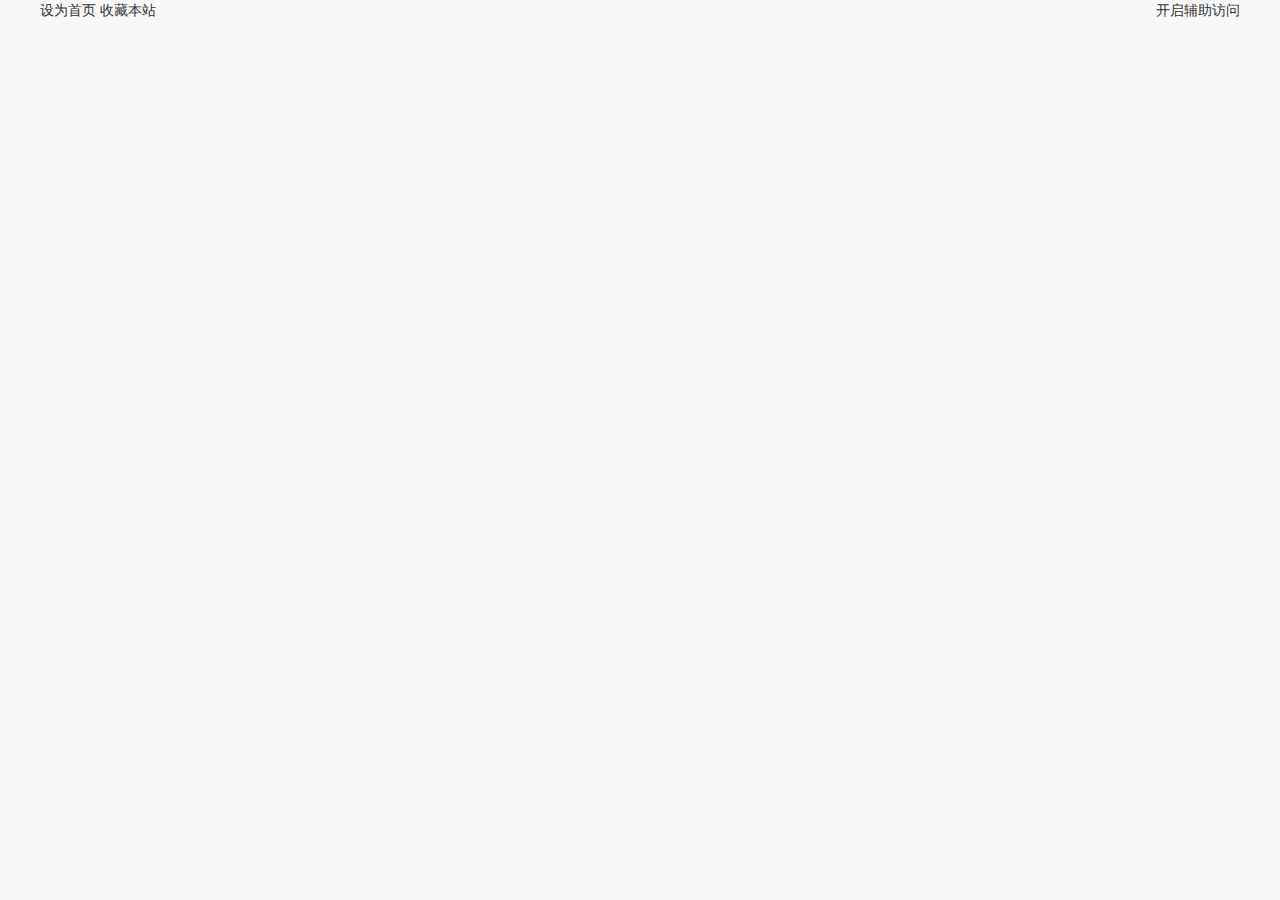
<file: index.html>
<!DOCTYPE html PUBLIC "-//W3C//DTD XHTML 1.0 Transitional//EN" "http://www.w3.org/TR/xhtml1/DTD/xhtml1-transitional.dtd">
<html xmlns="http://www.w3.org/1999/xhtml">
<html lang="en">
<head>
    <meta http-equiv="Content-Type" content="text/html; charset=UTF-8">
    <meta http-equiv="X-UA-Compatible" content="IE=edge,chrome=1">
    <title>This is Title</title>
    <meta name="MSSmartTagsPreventParsing" content="True">
    <meta name="application-name" content="Chiphell - 分享与交流用户体验">
    <meta name="msapplication-tooltip" content="Chiphell - 分享与交流用户体验">
    <meta name="msapplication-task" content="name=首页;action-uri=https://www.chiphell.com/portal.php;icon-uri=https://www.chiphell.com/static/image/common/portal.ico">
    <meta name="msapplication-task" content="name=社区;action-uri=https://www.chiphell.com/forum.php;icon-uri=https://www.chiphell.com/static/image/common/bbs.ico">
    <link rel="apple-touch-icon" sizes="57x57" href="https://www.chiphell.com/apple-touch-icon-57x57.png">
    <link rel="apple-touch-icon" sizes="60x60" href="https://www.chiphell.com/apple-touch-icon-60x60.png">
    <link rel="apple-touch-icon" sizes="72x72" href="https://www.chiphell.com/apple-touch-icon-72x72.png">
    <link rel="apple-touch-icon" sizes="76x76" href="https://www.chiphell.com/apple-touch-icon-76x76.png">
    <link rel="apple-touch-icon" sizes="114x114" href="https://www.chiphell.com/apple-touch-icon-114x114.png">
    <link rel="apple-touch-icon" sizes="120x120" href="https://www.chiphell.com/apple-touch-icon-120x120.png">
    <link rel="apple-touch-icon" sizes="144x144" href="https://www.chiphell.com/apple-touch-icon-144x144.png">
    <link rel="apple-touch-icon" sizes="152x152" href="https://www.chiphell.com/apple-touch-icon-152x152.png">
    <link rel="apple-touch-icon" sizes="180x180" href="https://www.chiphell.com/apple-touch-icon-180x180.png">
    <link rel="icon" type="image/png" href="https://www.chiphell.com/favicon-32x32.png" sizes="32x32">
    <link rel="icon" type="image/png" href="https://www.chiphell.com/favicon-194x194.png" sizes="194x194">
    <link rel="icon" type="image/png" href="https://www.chiphell.com/favicon-96x96.png" sizes="96x96">
    <link rel="icon" type="image/png" href="https://www.chiphell.com/android-chrome-192x192.png" sizes="192x192">
    <link rel="icon" type="image/png" href="https://www.chiphell.com/favicon-16x16.png" sizes="16x16">
    <link rel="mask-icon" href="https://www.chiphell.com/safari-pinned-tab.svg" color="#5bbad5">
    <link rel="shortcut icon" href="https://www.chiphell.com/favicon.ico">
    <link rel="stylesheet" href="css/commonstyle.css"/>
    <link rel="stylesheet" href="css/slide_share.css"/>
</head>
<body id="nv_portal" class="pg_index" onkeydown="if(event.keyCode==27) return false;">
<div id="append_parent">
</div>
<div id="ajaxwaitid">
</div>
<div id="toplist" class="cl">
    <div class="wp">
        <div class="z">
            <a href="javascript:;" onclick="setHomepage(&#39;https://www.chiphell.com/&#39;);">
                设为首页
            </a>
            <a href="https://www.chiphell.com/" onclick="addFavorite(this.href, &#39;Chiphell - 分享与交流用户体验&#39;);return false;">
                收藏本站
            </a>
        </div>
        <div class="y">
            <a id="switchblind" href="javascript:;" onclick="toggleBlind(this)" title="开启辅助访问"
               class="switchblind">
                开启辅助访问
            </a>
        </div>
    </div>
</div>
</body>
</html>
</file>
<file: css/commonstyle.css>
* {
    word-wrap:break-word;
}
body {
    background:#F8F8F8;
}
body,input,button,select,textarea {
    font:14px/1.5 微软雅黑,Tahoma,'Microsoft Yahei','Simsun';
    color:#444;
}
textarea {
    resize:none;
}
body,ul,ol,li,dl,dd,p,h1,h2,h3,h4,h5,h6,form,fieldset,.pr,.pc {
    margin:0;
    padding:0;
}
table {
    empty-cells:show;
    border-collapse:collapse;
}
caption,th {
    text-align:left;
    font-weight:400;
}
ul li,.xl li {
    list-style:none;
}
h1,h2,h3,h4,h5,h6 {
    font-size:1em;
}
em,cite,i {
    font-style:normal;
}
a {
    color:#333;
    text-decoration:none;
}
a:hover {
    text-decoration:underline;
}
a img {
    border:none;
}
label {
    cursor:pointer;
}
.z {
    float:left;
}
.y {
    float:right;
}
.cl:after {
    content:".";
    display:block;
    height:0;
    clear:both;
    visibility:hidden;
}
.cl {
    zoom:1;
}
.hidefocus {
    outline:none;
}
hr {
    display:block;
    clear:both;
    *margin-top:-8px!important;
    *margin-bottom:-8px!important;
}
.mn hr,.sd hr {
    margin:0 10px;
}
.area hr {
    margin-left:0!important;
    margin-right:0!important;
}
hr.l {
    height:1px;
    border:none;
    background:#DDD;
    color:#DDD;
}
hr.l2 {
    height:2px;
}
hr.l3 {
    height:3px;
}
hr.da {
    height:0;
    border:none;
    border-top:1px dashed #DDD;
    background:transparent;
    color:transparent;
}
hr.bk {
    margin-bottom:10px!important;
    *margin-bottom:2px!important;
    height:0;
    border:none;
    border-top:1px solid #FFF;
    background:transparent;
    color:transparent;
}
.n .sd hr.bk {
    border-top-color:#F9F9F9;
}
hr.m0 {
    margin-left:0;
    margin-right:0;
}
.wx,.ph {
    font-family:'Microsoft YaHei','Hiragino Sans GB','STHeiti',Tahoma,'SimHei',sans-serif;
    font-weight:100;
}
.ph {
    font-size:20px;
}
.mt {
    padding:10px 0;
    font-size:16px;
}
.pipe {
    margin:0 5px;
    color:#CCC;
}
.xs0 {
    font-family:Arial;
    font-size:0.83em;
    -webkit-text-size-adjust:none;
}
.xs1 {
    font-size:12px!important;
}
.xs2 {
    font-size:14px!important;
}
.xs3 {
    font-size:16px!important;
}
.xg1,.xg1 a {
    color:#999!important;
}
.xg1 .xi2 {
    color:#a90000!important;
}
.xg2 {
    color:#666;
}
.xi1,.onerror {
    color:#a90000;
}
.xi2,.xi2 a,.xi3 a {
    color:#a90000;
}
.xw0 {
    font-weight:400;
}
.xw1 {
    font-weight:700;
}
.bbda {
    border-bottom:1px dashed #DDD;
}
.btda {
    border-top:1px dashed #DDD;
}
.bbs {
    border-bottom:1px solid #DDD!important;
}
.bts {
    border-top:1px dashed #DDD!important;
}
.bw0 {
    border:none!important;
}
.bw0_all,.bw0_all th,.bw0_all td {
    border:none!important;
}
.bg0_c {
    background-color:transparent!important;
}
.bg0_i {
    background-image:none!important;
}
.bg0_all {
    background:none!important;
}
.ntc_l {
    padding:5px 10px;
    background:#FEFEE9;
}
.ntc_l .d {
    width:20px;
    height:20px;
    background:url(https://www.chiphell.com/static/image/common/op.png) no-repeat 0 0;
    line-height:9999px;
    overflow:hidden;
}
.ntc_l .d:hover {
    background-position:0 -20px;
}
.brs,.avt img,.oshr {
    -moz-border-radius:5px;
    -webkit-border-radius:5px;
    border-radius:5px;
}
.brm {
    -moz-border-radius:10px;
    -webkit-border-radius:10px;
    border-radius:10px;
}
.brw {
    -moz-border-radius:20px;
    -webkit-border-radius:20px;
    border-radius:20px;
}
.mtn {
    margin-top:5px!important;
}
.mbn {
    margin-bottom:5px!important;
}
.mtm {
    margin-top:10px!important;
}
.mbm {
    margin-bottom:10px!important;
}
.mtw {
    margin-top:20px!important;
}
.mbw {
    margin-bottom:20px!important;
}
.ptn {
    padding-top:5px!important;
}
.pbn {
    padding-bottom:5px!important;
}
.ptm {
    padding-top:10px!important;
}
.pbm {
    padding-bottom:10px!important;
}
.ptw {
    padding-top:20px!important;
}
.pbw {
    padding-bottom:20px!important;
}
.avt img {
    padding:2px;
    width:48px;
    height:48px;
    background:#FFF;
    border:1px solid;
    border-color:#F2F2F2 #DDD #DDD #F2F2F2;
}
.avtm img {
    width:120px;
    height:auto;
}
.avts img {
    width:24px;
    height:24px;
    vertical-align:middle;
}
.emp {
    padding:20px 10px;
}
.emp a {
    color:#a90000;
    text-decoration:underline!important;
}
.vm {
    vertical-align:middle;
}
.vm * {
    vertical-align:middle;
}
.hm {
    text-align:center;
}
.alt,.alt th,.alt td {
    background-color:#F2F2F2;
}
.notice {
    clear:both;
    margin:5px 0;
    padding:3px 5px 3px 20px;
    background:url(https://www.chiphell.com/static/image/common/notice.gif) no-repeat 2px 6px;
}
#ajaxwaitid {
    display:none;
    position:absolute;
    right:0;
    top:0;
    z-index:1;
    padding:0 5px;
    background:#D00;
    color:#FFF;
}
.showmenu {
    padding-right:16px;
    background:url(https://www.chiphell.com/static/image/common/arrwd.gif) no-repeat 100% 50%;
    cursor:pointer;
    white-space:nowrap;
}
#um .showmenu {
    margin-right:-5px;
}
.cur1 {
    cursor:pointer;
}
.ie6 .sec .p_pop {
    white-space:expression(this.offsetWidth>= 220 ? 'normal':'nowrap');
    width:expression(this.offsetWidth>= 220 ? 200:'auto');
}
.rq {
    color:red;
}
.px,.pt,.ps,select {
    border:1px solid;
    border-color:#848484 #E0E0E0 #E0E0E0 #848484;
    background:#FFF url(https://www.chiphell.com/static/image/common/px.png) repeat-x 0 0;
    color:;
}
.px,.pt {
    padding:2px 4px;
    line-height:17px;
}
.px {
    height:17px;
}
.pxs {
    width:30px!important;
}
.fdiy .tfm .px,.fdiy .tfm .pt {
    width:auto;
}
.p_fre {
    width:auto!important;
}
.er {
    border-color:#F66 #FFBDB9 #FFBDB9 #F66;
    background-color:#FDF4F4;
    background-image:url(https://www.chiphell.com/static/image/common/px_e.png);
}
.pt {
    overflow-y:auto;
}
div.pt {
    height:100px;
    line-height:100px;
}
.ps,select {
    padding:2px 2px 2px 1px;
}
.pts {
    vertical-align:top;
    overflow:hidden;
}
.cmt .pts {
    width:60%;
}
button::-moz-focus-inner {
    border:0;
    padding:0;
}
.pn {
    vertical-align:middle;
    overflow:hidden;
    margin-right:3px;
    padding:0;
    height:23px;
    border:1px solid #999;
    background:#E5E5E5 url(https://www.chiphell.com/static/image/common/pn.png) repeat-x 0 0;
    cursor:pointer;
    -moz-box-shadow:0 1px 0 #E5E5E5;
    -webkit-box-shadow:0 1px 0 #E5E5E5;
    box-shadow:0 1px 0 #E5E5E5;
}
.pn:active {
    background-position:0 -23px;
}
.ie6 .pn {
    overflow-x:visible;
    width:0;
}
.pn em,.pn span,.pn strong {
    padding:0 10px;
    line-height:21px;
}
.pn em,.pn strong {
    font-weight:700;
}
.ie7 .pn em,.ie7 .pn span,.ie7 .pn strong {
    padding:0 5px;
    line-height:18px;
}
a.pn {
    height:21px;
    line-height:21px;
    color:#444!important;
}
a.pn:hover {
    text-decoration:none;
}
.ie6 a.pn {
    width:auto;
}
.ie6 a.pn em,.ie6 a.pn span,.ie6 a.pn strong {
    display:block;
}
.ie7 a.pn em,.ie7 a.pn span,.ie7 a.pn strong {
    line-height:21px;
}
.pnc,a.pnc {
    border-color:#235994;
    background-color:#06C;
    background-position:0 -48px;
    color:#FFF!important;
}
.pnc:active {
    background-position:0 -71px;
}
.pnpost .pn {
    height:26px;
}
.pr,.pc {
    vertical-align:middle;
    margin:0 5px 1px 0;
    padding:0;
}
.ie6 .pr,.ie6 .pc,.ie7 .pr,.ie7 .pc {
    margin-right:2px;
}
.lb {
    margin-right:20px;
}
.pns .px {
}
.pns .pn {
}
.ftid {
    float:left;
    margin-right:6px;
}
.ftid select {
    float:left;
    height:23px;
}
.ftid a {
    display:block;
    overflow:hidden;
    padding:0 17px 0 4px;
    height:21px;
    line-height:21px;
    text-decoration:none!important;
    font-size:12px;
    font-weight:400;
    color:#444!important;
    border:1px solid;
    border-color:#848484 #E0E0E0 #E0E0E0 #848484;
    background:#FFF url(https://www.chiphell.com/static/image/common/newarow.gif) no-repeat 100% 0;
}
.ftid a:hover,.ftid a:focus {
    background-position:100% -23px;
}
.ftid select {
    width:94px;
}
.sslt a {
    width:54px;
}
.sslt select {
    width:60px;
}
.sltm {
    padding:5px 11px 5px 10px;
    border:1px solid #DDD;
    background-color:#FFF;
    text-align:left;
}
.sltm li {
    padding:2px 0;
    color:#666;
    cursor:pointer;
}
.sltm li:hover {
    color:#a90000;
}
.sltm li.current {
    color:#a90000;
}
.oshr {
    float:right;
    margin-left:5px;
    padding:0 5px 0 22px;
    border:1px solid;
    border-color:#CCC #A9A9A9 #A9A9A9 #CCC;
    background:#FFF url(https://www.chiphell.com/static/image/common/oshr.png) no-repeat 5px 50%;
}
.oshr:hover {
    text-decoration:none;
}
.ofav {
    background-image:url(https://www.chiphell.com/static/image/common/fav.gif);
}
.oivt {
    background-image:url(https://www.chiphell.com/static/image/common/activitysmall.gif);
}
.tfm {
    width:100%;
}
.tfm caption,.tfm th,.tfm td {
    vertical-align:top;
    padding:7px 0;
}
.tfm caption h2 {
    font-size:16px;
}
.vt th,.vt td {
    vertical-align:top;
}
.tfm th {
    padding-top:9px;
    padding-right:5px;
    width:130px;
}
.tfm th .rq {
    float:right;
    font-size:14px;
}
.tfm .pt,.tfm .px {
    margin-right:3px;
    width:330px;
}
.tfm .c,.tfm .tedt,.m_c .tfm .tedt {
    width:338px;
}
.tfm .d {
    clear:both;
    margin:5px 0;
    color:#999;
}
.tfm .d em {
    margin-left:5px;
    color:red;
}
.tfm .d strong {
    margin-left:5px;
}
.tfm .d a {
    color:#a90000;
}
.tfm .p {
    text-align:right;
}
.tfm .pcl label {
    display:block;
    padding:0 2px 5px;
}
.tfm .pcl .pc {
    margin-right:5px;
    padding:0;
}
.tfm .l th,.tfm .l td {
    padding-top:0;
    padding-bottom:0;
}
.bn .tfm caption,.bn .tfm th,.bn .tfm td {
    padding-top:5px;
    padding-bottom:5px;
}
.pbt {
    margin-bottom:10px;
}
.ie6 .pbt .ftid a,.ie7 .pbt .ftid a {
    margin-top:1px;
}
#custominfo.mtn {
    margin-bottom:-5px;
}
.altw {
    width:350px;
}
.altw .fltc {
    margin-bottom:0;
    padding:8px;
}
.alert_right,.alert_error,.alert_info {
    padding:6px 0 6px 58px;
    min-height:40px;
    height:auto!important;
    height:40px;
    line-height:160%;
    background:url(https://www.chiphell.com/static/image/common/right.gif) no-repeat 8px 8px;
    font-size:14px;
}
.alert_error {
    background-image:url(https://www.chiphell.com/static/image/common/error.gif);
}
.alert_error a {
    font-weight:700;
    color:#a90000;
}
.alert_info {
    background-image:url(https://www.chiphell.com/static/image/common/info.gif);
}
.alert_btnleft {
    margin-top:8px;
}
.alert_btn {
    margin-top:20px;
    text-align:center;
}
.alert_act {
    margin-top:20px;
    padding-left:58px;
}
.pbnv {
    float:left;
    white-space:nowrap;
    overflow:hidden;
    width:400px;
    padding:7px 0;
}
.pbl {
    overflow:hidden;
    margin:9px 0;
    width:621px;
    border-width:1px 0 1px 1px;
    border-style:solid;
    border-color:#CCC;
    background:#FFF;
}
.pbl li {
    float:left;
    overflow-x:hidden;
    overflow-y:auto;
    padding:5px;
    width:196px;
    height:300px;
    border-right:1px solid #CCC;
}
.pbl p {
    height:25px;
    line-height:25px;
}
.pbl a {
    display:block;
    white-space:nowrap;
    overflow:hidden;
    padding:0 4px;
    text-decoration:none;
    color:#a90000;
    border:solid #FFF;
    border-width:1px 0;
}
.pbl a:hover {
    text-decoration:none;
    background-color:#F3F3F3;
}
.pbl .highlightlink {
    color:#08C;
}
.pbls a,.pbls a:hover {
    background-color:#EEE;
    color:#666;
    font-weight:700;
}
.pbsb {
    background:url(https://www.chiphell.com/static/image/common/arrow.gif) right -33px no-repeat;
}
.wp {
    margin:0 auto;
    width:960px;
}
#wp .wp {
    width:auto;
}
#toptb {
    min-width:960px;
    border-bottom:1px solid #DDD;
    background:#F2F2F2;
    line-height:28px;
}
#toptb a {
    float:left;
    padding:0 4px;
    height:28px;
}
#toptb a.showmenu {
    padding-right:15px;
}
#toptb a.hover {
    background-color:#FFF;
}
#toptb .pipe {
    float:left;
    display:none;
}
#hd {
    border-bottom:0 solid #a90000;
    background:#F8F8F8
}
#hd .wp {
    padding:10px 0 0;
}
.hdc {
    min-height:70px;
}
.ie6 .hdc {
    height:70px;
}
#hd h2 {
    padding:0 20px 8px 0;
    float:left;
}
#space #hd h2 {
    margin-top:0;
}
#hd .fastlg {
    padding-top:10px;
}
#scbar {
    overflow:hidden;
    height:42px;
    line-height:42px;
    border-top:1px solid #FFF;
    border-bottom:1px solid #E9EFF5;
    background:#E8EFF5;
}
.scbar_icon_td {
    width:21px;
    background:url(https://www.chiphell.com/static/image/common/search.png) no-repeat 0 -50px;
}
.scbar_txt_td,.scbar_type_td {
    background:url(https://www.chiphell.com/static/image/common/search.png) repeat-x 0 -93px;
}
#scbar_txt {
    width:400px;
    border:1px solid #FFF;
    outline:none;
}
.scbar_narrow #scbar_txt {
    width:260px;
}
.scbar_btn_td {
    width:38px;
    background:url(https://www.chiphell.com/static/image/common/search.png) no-repeat 8px -142px;
}
#scbar_btn {
    margin:0;
    padding:0;
    border:none;
    background:transparent none;
    box-shadow:none;
}
#scbar_btn strong {
    line-height:84px;
}
.scbar_type_td {
    width:61px;
    background:url(https://www.chiphell.com/static/image/common/search.png) no-repeat 0 -193px;
}
#scbar_type {
    display:block;
    padding-left:10px;
    text-align:left;
    text-decoration:none;
}
#scbar_type_menu {
    margin-top:-8px;
}
#scbar_hot {
    padding-left:8px;
    height:45px;
    overflow:hidden;
}
#scbar_hot strong,#scbar_hot a {
    float:left;
    margin-right:8px;
    white-space:nowrap;
}
#nv {
    overflow:hidden;
    height:33px;
    background:#A90000 url("https://www.chiphell.com/static/image/common/nv.png") no-repeat 0 0;
}
#nv li {
    float:left;
    padding-right:1px;
    height:33px;
    line-height:33px;
    background:url(https://www.chiphell.com/static/image/common/nv_a.png) no-repeat 100% 0;
    font-weight:700;
    font-size:14px;
}
.ie_all #nv li {
    line-height:36px;
}
.ie6 #nv li {
    line-height:33px;
}
#nv li a {
    float:left;
    padding:0 15px;
    height:33px;
}
#nv li a {
    color:#FFF;
}
#nv li span {
    display:none;
}
#nv li.a {
    margin-left:-1px;
    background:#A90000 url("https://www.chiphell.com/static/image/common/nv_a.png") no-repeat 50% -33px;
}
#nv li.a a {
    color:#FFF;
}
#nv li a:hover {
    background:url(https://www.chiphell.com/static/image/common/nv_a.png) no-repeat 50% -66px;
}
#nv li.hover a:hover,#nv li.hover a {
    background:url(https://www.chiphell.com/static/image/common/nv_a.png) no-repeat 50% -99px;
}
#mu {
    position:relative;
    z-index:1;
}
.ie6 #mu,.ie7 #mu {
    line-height:0;
    font-size:0;
}
#mu ul {
    background:url(https://www.chiphell.com/static/image/common/mu_bg.png) no-repeat 0 100%;
    line-height:22px;
    z-index:2;
    font-size:12px;
}
#mu li {
    float:left;
    height:32px
}
#mu a {
    float:left;
    display:inline;
    margin:5px 6px;
    padding:0 10px;
    white-space:nowrap;
}
#mu a:hover {
    margin:4px 5px;
    border:1px solid #a90000;
    background:#e6e6e6;
    color:#a90000;
    text-decoration:none;
}
.floatmu {
    position:absolute;
    left:0;
    top:0;
}
#um {
    padding-top:10px;
    padding-right:60px;
    _padding-right:54px;
    line-height:2.3;
    zoom:1;
}
#um,#um a {
    color:#444;
}
#um p {
    text-align:right;
}
#um .avt {
    display:inline;
    margin-right:-60px;
}
.vwmy {
    padding-left:16px;
    background:url(https://www.chiphell.com/static/image/common/user_online.gif) no-repeat 0 2px;
}
.vwmy.qq {
    background:url(https://www.chiphell.com/static/image/common/connect_qq.gif) no-repeat scroll 0 0;
    padding-left:20px;
}
#um .new,.topnav .new,.sch .new,#toptb .new {
    padding-left:20px;
    background-repeat:no-repeat;
    background-position:0 50%;
    color:#a90000;
    font-weight:700;
}
#myprompt.new {
    background-image:url(https://www.chiphell.com/static/image/common/notice.gif);
    background-position:3px 50%;
}
#pm_ntc.new {
    background-image:url(https://www.chiphell.com/static/image/common/new_pm.gif);
}
#task_ntc {
    background-image:url(https://www.chiphell.com/static/image/feed/task.gif);
}
#um .pipe {
    margin:0 5px 0 0;
}
#extcreditmenu,#g_upmine {
    margin-right:2px!important;
    padding-top:3px;
    padding-bottom:3px;
    padding-left:10px;
}
#g_upmine {
    margin-right:1px!important;
    border:1px solid transparent;
}
.ie6 #g_upmine {
    border:0;
}
#extcreditmenu.a,#g_upmine.a {
    position:relative;
    z-index:302;
    margin-right:1px!important;
    border:1px solid;
    border-color:#DDD;
    border-bottom:none;
    background-color:#FFF;
}
#extcreditmenu_menu,#g_upmine_menu {
    margin-top:-1px;
    width:auto;
}
#extcreditmenu_menu li {
    float:none;
    display:block;
    padding-left:5px!important;
    padding-right:1em!important;
}
#g_upmine_menu li {
    float:none;
    display:block;
    padding-left:5px!important;
}
#g_upmine_menu ul.extg li {
    padding-left:0px!important;
}
#qmenu {
    float:right;
    display:inline;
    margin:5px 8px 0;
    padding-right:10px;
    width:103px;
    height:24px;
    background:url(https://www.chiphell.com/static/image/common/qmenu.png) no-repeat 0 0;
    line-height:24px;
    text-align:center;
    color:#a90000;
    font-weight:700;
    overflow:hidden;
}
#qmenu:hover {
    text-decoration:none;
}
#qmenu.a {
    position:relative;
    z-index:302;
    background-position:0 -27px;
}
#qmenu_menu {
    margin-top:-2px;
    padding:20px 5px 10px;
    width:610px;
    border-color:#DCE4EB;
}
#qmenu_menu ul.nav li {
    float:left;
}
.ie6 #qmenu_menu ul.nav li {
    clear:none!important;
    width:auto!important;
}
#qmenu_menu ul.nav a {
    margin-bottom:10px;
    padding:47px 0 0;
    width:60px;
    border:none;
    border-radius:4px;
    background:url(https://www.chiphell.com/static/image/common/noicon.gif) no-repeat 50% 5px;
    text-align:center;
}
#qmenu_menu ul.nav a:hover {
    background-color:#e6e6e6;
    color:#a90000;
    text-shadow:none;
}
#shortcut {
    position:relative;
    display:none;
    height:30px;
    line-height:30px;
    background-color:#3A83F1;
    color:white;
    text-align:center;
}
#shortcuttip {
    padding:2px 8px;
    background:url(https://www.chiphell.com/static/image/common/search.gif) repeat-x 0 -1px;
    border-radius:3px;
    color:#3A83F1;
    font-weight:700;
}
#shortcutcloseid {
    position:absolute;
    right:8px;
    top:8px;
    display:block;
    width:12px;
    height:12px;
    background:url(https://www.chiphell.com/static/image/common/close.gif) no-repeat 0 -12px;
    text-indent:-999em;
}
#mn_userapp .icon_down {
    background:url(https://www.chiphell.com/static/image/common/arr_w.gif) no-repeat 50% 50%;
    display:inline-block;
    width:12px;
    height:12px;
    overflow:hidden;
    margin-left:3px;
}
.ie6 #mn_userapp .icon_down {
    height:24px;
    vertical-align:middle;
}
#nv li.a .icon_down {
    background:url(https://www.chiphell.com/static/image/common/arr_w.gif) no-repeat 50% 50%;
    display:inline-block;
    width:12px;
    height:12px;
    overflow:hidden;
    margin-left:3px;
}
.ie6 #nv li.a .icon_down {
    height:24px;
    vertical-align:middle;
}
#mn_userapp_menu {
    clear:left;
    min-height:210px;
    min-width:630px;
}
.ie6 #mn_userapp_menu {
    height:210px;
    width:630px;
}
#mn_userapp_menu ul.mrec {
    float:left;
    width:182px;
    padding-right:5px;
    border-right:1px dotted #DDD;
}
#mn_userapp_menu ul.uused {
    float:left;
    width:273px;
}
.ie6 #mn_userapp_menu ul.mrec,.ie7 #mn_userapp_menu ul.mrec {
    width:182px;
    padding:0 5px 0 0;
}
#mn_userapp_menu ul.mrec li,#mn_userapp_menu ul.uused li {
    float:left;
    display:inline;
    padding:3px;
    width:85px;
    text-align:center;
    overflow:hidden;
}
.ie6 #mn_userapp_menu ul.mrec li,.ie6 #mn_userapp_menu ul.uused li {
    float:left!important;
    clear:none;
}
#mn_userapp_menu ul.mrec li img,#mn_userapp_menu ul.uused li img {
    width:75px;
    height:75px;
}
#mn_userapp_menu ul.mrec li a,#mn_userapp_menu ul.uused li a {
    border-bottom:0;
}
#mn_userapp_menu ul.adv {
    position:absolute;
    top:0;
    right:0;
    padding:10px;
    height:198px;
    width:140px;
    border-left:1px solid #EBEBEB;
    background:#F5F5F5;
    text-align:left;
    zoom:1;
}
#mn_userapp_menu ul.mrec li {
    position:relative;
}
.ie6 #mn_userapp_menu ul.adv li {
    clear:none;
}
#mn_userapp_menu .icon_hotapp {
    position:absolute;
    right:8px;
    bottom:25px;
    display:inline-block;
    width:16px;
    height:16px;
    background:#F00;
    color:#FFF;
}
#mn_userapp_menu .icon_myapp a {
    float:left;
    display:inline-block;
    border-bottom:0;
    padding:0;
    margin-bottom:10px;
    width:66px;
    height:51px;
    background:url(https://www.chiphell.com/static/image/common/app.png) no-repeat 0 0;
    line-height:2000px;
    overflow:hidden;
    clear:none;
}
#mn_userapp_menu .icon_appcenter a {
    float:right;
    margin-left:7px;
    background-position:0 -51px;
}
.ie6 #mn_userapp_menu .icon_myapp a {
    margin-bottom:0px;
}
.ie6 #mn_userapp_menu .icon_myapp,.ie6 #mn_userapp_menu .icon_appcenter {
    float:left;
    width:66px;
}
#mn_userapp_menu .ad_img img {
    width:140px;
    height:100px;
}
#mn_userapp_menu .ad_img a {
    padding:0;
    line-height:26px;
    border-bottom:0;
}
#mn_userapp_menu .ad_img a:hover {
    background:none;
}
#ct {
    min-height:300px;
}
.ie6 #ct {
    height:300px;
}
.mn {
    overflow:hidden;
}
.ct1 {
    border:1px solid #eeeeee;
    border-top:none;
}
.ct2 .mn {
    float:left;
    width:730px;
    margin-bottom:1em;
}
.ct2 .sd {
    float:right;
    width:220px;
    overflow:hidden;
    _overflow-y:visible;
}
.appl {
    float:left;
    overflow:hidden;
    margin-bottom:10px;
    padding:6px 10px;
    width:117px;
}
.ct2_a,.ct3_a {
    border:1px solid #eeeeee;
    background:#E6E6E6
}
.ct2_a_r {
    border:none;
    background-image:none;
}
.ct2_a h1.mt {
    display:none;
}
.ct2_a .tb {
    margin-top:3px;
}
.ct2_a .mn {
    float:right;
    width:810px;
}
.ct2_a .mn {
    display:inline;
    margin-right:10px;
    padding-top:10px;
    width:800px;
}
#nv_userapp .ct2_a .mn,.ct2_a_r .mn {
    margin-right:0;
    width:810px;
}
.ct3_a .mn {
    float:left;
    margin-left:20px;
    width:565px;
}
.ct3_a .sd {
    float:right;
    width:220px;
}
#nv_home .ct3_a .sd .bm {
    margin-right:10px;
    border:none;
}
#nv_home .ct3_a .sd .bm_c {
    padding:10px 0;
}
.mw {
    width:100%;
    float:none;
}
.mnw {
    clear:both;
    border-top:1px solid #CCC;
}
.mnh {
    width:643px;
    background:#F2F2F2;
    margin-bottom:0;
}
#ft {
    padding:10px 0 50px;
    border-top:1px solid #DDD;
    line-height:1.8;
    color:#666;
}
#flk {
    text-align:right;
}
#flk img {
    vertical-align:middle;
}
#scrolltop {
    visibility:hidden;
    position:fixed;
    bottom:100px;
    display:block;
    margin:-30px 0 0 2px;
    width:40px;
    background:#f4f4f4;
    border:1px #cdcdcd solid;
    border-radius:3px;
    border-top:0;
    cursor:pointer;
}
#scrolltop:hover {
    text-decoration:none;
}
.ie6 #scrolltop {
    position:absolute;
    bottom:auto;
}
#scrolltop a {
    display:block;
    width:30px;
    height:24px;
    padding:3px 5px;
    line-height:12px;
    text-align:center;
    color:#787878;
    text-decoration:none;
    background:url(https://www.chiphell.com/static/image/common/scrolltop.png) no-repeat 0 0;
    border-top:1px #cdcdcd solid;
}
a.scrolltopa:hover {
    background-position:-40px 0px!important;
}
a.replyfast {
    background-position:0 -30px!important;
}
a.replyfast:hover {
    background-position:-40px -30px!important;
}
a.returnlist,a.returnboard {
    background-position:0 -60px!important;
}
a.returnlist:hover,a.returnboard:hover {
    background-position:-40px -60px!important;
}
#scrolltop a b {
    visibility:hidden;
    font-weight:normal;
}
#nv_home #ft,.pg_announcement #ft,.pg_modcp #ft,.pg_portalcp #ft,.pg_ranklist #ft,#nv_userapp #ft {
    border-top:none;
}
.bm,.bn {
    margin-bottom:10px;
}
.bm {
    border:1px solid #DDD;
    background:#FFF;
}
.bm_c {
    padding:10px;
}
.drag {
}
.bm_h .o {
    float:right;
    width:30px;
}
.bm_h .o img {
    float:right;
    margin-top:8px;
    cursor:pointer;
}
.bm_h .i {
    padding-left:10px;
}
.bm_h .pn {
    margin-top:4px;
}
.bm_h {
    padding:0 10px;
    height:31px;
    border-top:1px solid #FFF;
    border-bottom:1px solid #eeeeee;
    background:#F2F2F2;
    line-height:31px;
    white-space:nowrap;
    overflow:hidden;
}
.bmw {
    border:1px solid #DDD;
}
.bmw .bm_h {
    border-top-color:#FFF;
    border-right:1px solid #FFF;
    border-bottom-color:#eeeeee;
    border-left:1px solid #FFF;
    background:#e6e6e6;
}
.bmw .bm_h a {
    color:#a90000;
}
.bml .bm_h {
    padding-top:5px;
    border:none;
    background:transparent;
}
.bml .bm_c {
    padding-top:0;
}
.bmn {
    padding:7px 10px;
    border-color:#a90000;
    background:#e6e6e6;
}
.fl {
    border:1px solid #DDD;
    border-top:none;
    background:#FFF;
}
.fl .bm {
    margin-bottom:0;
    border:none;
}
.fl .bm_h {
    border-width:1px 0;
    border-color:#a90000;
    background:#A90000;
}
.fl .bm_c,#online .bm_c,.lk .bm_c {
    padding-top:0;
    padding-bottom:0;
}
.bm2 .bm2_b {
    float:left;
    width:49%;
    border:1px solid #DDD;
}
.bm2 .bm2_b_y {
    float:right;
}
.bw0 {
    background:transparent;
}
.bw {
    padding:0 15px;
}
#pt {
    margin:2px 0;
    height:29px;
    border:none;
    background:transparent;
    line-height:29px;
}
#pt .z {
    padding-right:10px;
}
#pt .z a,#pt .z em,#pt .z span {
    float:left;
    height:29px;
}
#pt .z em {
    width:20px;
    background:url(https://www.chiphell.com/static/image/common/pt_item.png) no-repeat 3px 10px;
    line-height:200px;
    overflow:hidden;
}
.nvhm {
    width:16px;
    background:url(https://www.chiphell.com/static/image/common/search.png) no-repeat 0 0;
    line-height:200px;
    overflow:hidden;
}
.ie_all #pt .z em {
    background-position:3px 9px;
}
.ie_all .nvhm {
    background-position:0 -1px;
}
#uhd {
    padding-top:10px;
    border:1px solid #CCC;
    border-bottom:none;
    background:#e6e6e6;
}
#uhd .tb a {
    border-width:1px 0;
    border-top-color:#e6e6e6;
    border-bottom-color:#eeeeee;
}
#uhd .tb .a a {
    border:1px solid #CCC;
    border-bottom-color:#FFF;
}
.ie6 #uhd .tb .a {
    position:relative;
}
#uhd .mn {
    float:right;
    margin-right:15px;
    margin-bottom:-30px;
    line-height:28px;
}
#uhd .mn a {
    padding:2px 0 2px 20px;
    background:no-repeat 0 50%;
    color:#666;
}
#uhd .mn a:hover {
    color:#a90000;
}
#uhd .mn .addflw a {
    background-image:url(https://www.chiphell.com/static/image/common/flw_ico.png);
}
#uhd .mn .addf a {
    background-image:url(https://www.chiphell.com/static/image/feed/friend.gif);
}
#uhd .mn .pm2 a {
    background-image:url(https://www.chiphell.com/static/image/common/pmto.gif);
}
#uhd .h {
    padding-left:75px;
}
#uhd .avt {
    display:inline;
    float:left;
    margin-left:-65px;
}
#uhd .mt {
    padding-bottom:0;
}
#uhd .flw_hd {
    float:right;
    width:260px;
    margin-right:10px;
    margin-bottom:-30px;
}
#uhd .tns th,#uhd .tns td {
    padding-left:20px;
    text-align:left;
}
#uhd .flw_hd .o {
    padding-left:20px;
}
.tns {
    padding:10px 0;
}
.tns table {
    width:100%;
}
.tns th,.tns td {
    text-align:center;
    font-size:12px;
}
.sd .tns th,.sd .tns td {
    width:110px!important;
}
.tns th {
    border-right:1px solid #CCC;
}
.tns th p,.tns td p {
    font-size:14px;
    margin:0;
}
.pls .tns {
    padding:0 10px 10px;
}
.pls .tns th p,.pls .tns td p {
    font-size:12px;
    margin:0;
}
.ih .icn {
    float:left;
    width:60px;
}
.ih dl {
    margin-left:60px;
}
.ih dt {
    font-size:14px;
    font-weight:700;
}
.ih dd {
    padding-bottom:1em;
}
.ih dd strong {
    margin:0 2em 0 4px;
    color:#C00;
}
.tb {
    margin-top:10px;
    padding-left:5px;
    line-height:30px;
    border-bottom:1px solid #DDD;
}
.tb li {
    float:left;
    margin:0 3px -1px 0;
}
.ie6 .tb .a,.ie6 .tb .current {
    position:relative;
}
.tb a {
    display:block;
    padding:0 10px;
    border:1px solid #DDD;
    background:#e6e6e6;
}
.tb .a a,.tb .current a {
    border-bottom-color:#FFF;
    background:#FFF;
    font-weight:700;
}
.tb a:hover {
    text-decoration:none;
}
.tb .y {
    float:right;
    margin-right:0;
}
.tb .y a {
    border:none;
    background:transparent;
}
.tb .o {
    margin:1px 4px 0 2px;
    border:1px solid #235994;
}
.tb .o,.tb .o a {
    height:23px;
    line-height:23px;
    background:#06C url(https://www.chiphell.com/static/image/common/pn.png) repeat-x 0 -48px;
}
.tb .o a {
    padding:0 15px;
    border:none;
    font-weight:700;
    color:#FFF;
}
.ie6 .tb .o a {
    float:left;
}
.tb_h {
    margin:0;
    padding:0;
    background-color:#e6e6e6;
}
.tb_h li {
    margin-right:0;
}
.tb_h a {
    border-top:none;
    border-left:none;
}
.tb_h .o {
    margin-top:2px;
}
.tb_s {
    margin-top:0;
    line-height:26px;
}
.tbmu {
    padding:8px 10px 8px 0;
    border-bottom:1px dashed #DDD;
}
.tbmu a {
    color:#a90000;
}
.tbmu .a {
    color:#333;
    font-weight:700;
}
.tbms {
    padding:10px 10px 10px 26px;
    border:1px dashed #FF9A9A;
    background:url(https://www.chiphell.com/static/image/common/notice.gif) no-repeat 10px 50%;
}
.tbms_r {
    background-image:url(https://www.chiphell.com/static/image/common/data_valid.gif);
}
.tbx {
    margin:10px 0;
}
.tbx span {
    margin-right:10px;
    cursor:pointer;
}
.tbx .a {
    padding:3px 5px;
    border:solid #999;
    border-width:0 1px 1px 0;
    background:#F2F2F2 url(https://www.chiphell.com/static/image/common/thead.png) repeat-x 0 -20px;
}
.tbx strong {
    color:#a90000;
}
.obn {
    border-bottom:1px solid #DDD;
}
.obn select {
    width:100%;
    margin-bottom:5px;
}
.a_h {
    padding-top:5px;
}
.a_mu {
    border:solid #DDD;
    border-width:0 1px 1px;
    background:#F2F2F2;
}
.a_f {
    margin:5px auto;
}
.a_b {
    float:right;
    margin:0 0 5px 5px;
}
.a_t {
    margin-bottom:10px;
}
.a_t table {
    width:100%;
}
.a_t td {
    padding:4px 15px;
    border:1px solid #DDD;
}
.a_pr {
    float:right;
    overflow:hidden;
}
.a_pt,.a_pb {
    background:url(https://www.chiphell.com/static/image/common/ad.gif) no-repeat 0 50%;
    margin-bottom:6px;
    padding-left:20px;
    zoom:1;
}
.a_fl,.a_fr {
    float:right;
    position:fixed;
    top:350px;
    z-index:100;
}
.a_fl {
    left:0;
}
.a_fr {
    right:0;
    text-align:right;
}
* html .a_fl,* html .a_fr {
    position:absolute;
    top:expression(offsetParent.scrollTop+350);
}
.a_cb {
    top:20px
}
* html .a_cb {
    top:expression(offsetParent.scrollTop+20);
}
.a_af {
    float:left;
    margin-right:10px;
    margin-bottom:10px;
}
.a_cn {
    position:fixed;
    right:10px;
    bottom:10px;
    z-index:300;
}
* html .a_cn {
    position:absolute;
    top:expression(offsetParent.scrollTop+document.documentElement.clientHeight-this.offsetHeight);
}
.a_cn .close {
    text-align:right;
}
.a_h,.a_mu,.a_c,.a_p,.a_f,.a_t {
    text-align:center;
}
.xl li {
    margin:2px 0;
}
.xl em {
    float:right;
    padding-left:5px;
}
.xl em,.xl em a {
    color:#999;
}
.xl label,.xl label a {
    color:#C00;
}
.xl1 li {
    height:1.5em;
    overflow:hidden;
}
.xl1_elp {
    float:left;
    width:100%;
    white-space:nowrap;
    overflow:hidden;
    text-overflow:ellipsis;
}
.xl2 li {
    float:left;
    margin:2px 0;
    padding:0;
    width:50%;
    height:1.5em;
    overflow:hidden;
}
.xl ol,ol.xl {
    background:url(https://www.chiphell.com/static/image/common/sortnum.png) no-repeat 0 3px;
    line-height:21px;
}
.xl ol li,ol.xl li {
    background:none;
    padding-left:20px;
}
.xl ol li,ol.xl li {
    height:21px;
}
.xld dt {
    padding:8px 0 5px;
    font-weight:700;
}
.xld dd {
    margin-bottom:8px;
}
.xld .m {
    float:left;
    margin:8px 8px 10px 0;
}
.xld .atc {
    float:right;
    margin-left:20px;
}
.ie8 .xld .atc {
    max-width:86px;
}
.xld .atc img {
    padding:2px;
    max-width:80px;
    max-height:80px;
    border:1px solid #CCC;
    background:#FFF;
}
.ie6 .xld .atc img {
    width:expression(this.width> 80 && this.width>=this.height ? 80:true);
    height:expression(this.height> 80 && this.width<=this.height ? 80:true);
}
.xld a.d,.xl a.d,.attc a.d,.c a.d,.sinf a.d {
    float:right;
    width:20px;
    height:20px;
    overflow:hidden;
    line-height:100px;
    background:url(https://www.chiphell.com/static/image/common/op.png) no-repeat 0 -2px;
}
.attc a.d {
    float:left;
}
.xld a.d:hover,.xl a.d:hover,.attc a.d:hover,.c a.d:hover,.sinf a.d:hover {
    background-position:0 -22px;
}
.xld a.b {
    background-position:0 -40px;
}
.xld a.b:hover {
    background-position:0 -60px;
}
.xlda dl {
    padding-left:65px;
}
.xlda .m {
    display:inline;
    margin:8px 0 8px -65px;
}
.xlda .avt img {
    display:block;
}
.xlda dd img {
    max-width:550px;
}
* html .xlda dd img {
    width:expression(this.width> 550 ? 550:true);
}
.xlda dd a {
    color:#a90000;
}
.xlda dd .hot {
    color:#a90000;
}
.ml {
}
.ml li {
    float:left;
    padding:0 5px 5px;
    text-align:center;
    overflow:hidden;
}
.ml img {
    display:block;
    margin:0 auto;
}
.ml p,.ml span {
    display:block;
    width:100%;
    height:20px;
    white-space:nowrap;
    text-overflow:ellipsis;
    overflow:hidden;
}
.ml span,.ml span a {
    color:#999;
}
.mls li {
    padding:0 0 5px;
    width:66px;
}
.mls .avt {
    display:block;
    margin:0 auto;
    width:54px;
}
.mls img {
    width:48px;
    height:48px;
}
.mls p {
    margin-top:5px;
}
.mlm li {
    padding:0 0 5px;
    width:150px;
}
.mlm img {
    width:120px;
    height:120px;
}
.mla li {
    width:140px;
    height:224px;
}
.mla1 li {
    height:150px;
}
.mla .c {
    margin:0 auto;
    width:136px;
    height:150px;
    background:url(https://www.chiphell.com/static/image/common/gb.gif) no-repeat 0 0;
    text-align:left;
}
.mla .a {
    background-position:0 100%;
}
.mla .c a {
    display:block;
    padding:14px 4px 3px 8px;
    width:120px;
    height:120px;
    overflow:hidden;
}
.mla img {
    max-width:120px;
    max-height:120px;
    _width:expression(this.width> 120 && this.width>=this.height ? 120:true);
    _height:expression(this.height> 120 && this.width<=this.height ? 120:true);
}
.mlp li {
    width:140px;
    height:140px;
}
.mlp .d {
    padding:0 0 5px;
    width:150px;
    height:180px;
}
.mlp img {
    padding:2px;
    max-width:120px;
    max-height:120px;
    border:1px solid #CCC;
    background:#FFF;
}
* html .mlp img {
    width:expression(this.width> 120 && this.width>=this.height ? 120:true);
    height:expression(this.height> 120 && this.width<=this.height ? 120:true);
}
.gm,.gs,.gol,.god {
    position:absolute;
    overflow:hidden;
    margin:-3px 0 0 -3px;
    width:60px;
    height:18px;
    background:url(https://www.chiphell.com/static/image/common/gst.gif) no-repeat 0 0;
    display:block;
}
.gs {
    background-position:0 -18px;
}
.gol {
    background-position:0 -36px;
}
.god {
    margin:-5px 0px 0px 45px;
    background:url(https://www.chiphell.com/static/image/common/access_disallow.gif) no-repeat 0 0;
}
.appl ul {
    margin:3px 0;
}
.appl li {
    display:block;
    height:28px;
    line-height:28px;
    white-space:nowrap;
    word-wrap:normal;
    font-size:14px;
    text-overflow:ellipsis;
    overflow:hidden;
}
.appl li a {
    text-decoration:none!important;
}
.appl img {
    margin:5px 5px -3px 0;
}
.appl span {
    float:right;
    font-size:12px;
}
.appl span a {
    color:#999;
}
.appl span a:hover {
    color:#a90000;
}
.myo li {
    height:auto;
    line-height:1.5;
}
.myo img {
    margin-bottom:-1px;
}
.myo a {
    color:#a90000;
}
.tbn {
    margin:-6px -10px 0;
}
.tbn ul {
    margin:0;
}
.tbn li {
    margin:0 10px;
    height:33px;
    border-bottom:1px dashed #CCC;
}
.tbn li.a {
    margin:-1px 0 0;
    padding:0 10px 0 9px;
    border-top:1px solid #DDD;
    border-bottom-style:solid;
    background:#FFF;
}
.tbn ul a {
    display:block;
    height:33px;
    line-height:33px;
}
.tbn .mt {
    padding:10px;
}
.notice_pm,.notice_mypost,.notice_interactive,.notice_system,.notice_manage,.notice_app {
    float:left;
    width:18px;
    height:14px;
    background-image:url(https://www.chiphell.com/static/image/common/ico_notice.png);
    margin:11px 5px 5px 0;
}
.notice_pm {
    background-position:0 0;
}
.notice_mypost {
    background-position:0 -33px;
}
.notice_interactive {
    background-position:0 -68px;
}
.notice_system {
    background-position:0 -101px;
}
.notice_manage {
    background-position:0 -135px;
}
.notice_app {
    background-position:0 -169px;
}
.mg_img {
    padding:10px;
    width:76px;
    height:76px;
    background:url(https://www.chiphell.com/static/image/common/magic_imgbg.gif) no-repeat 0 0;
}
.lk img {
    float:left;
    margin-right:5px;
    margin-bottom:5px;
    width:88px;
    height:31px;
}
.lk p {
    color:#666;
}
.lk .m li {
    clear:left;
    padding:0 0 10px 98px;
}
.lk .m img {
    display:inline;
    margin-top:4px;
    margin-top:1px\9;
    margin-left:-98px;
}
.lk .x li {
    float:left;
    margin-right:5px;
    width:88px;
    height:1.5em;
    overflow:hidden;
}
.lk_logo .lk_content {
    float:left;
}
.tedt {
    width:98%;
    border:1px solid;
    border-color:#999 #CCC #CCC #999;
}
.tedt .bar {
    padding:0 10px 0 0;
    height:25px;
    line-height:25px;
    border-bottom:1px solid #DDD;
    background:#F2F2F2;
}
.fpd a {
    float:left;
    margin:2px 5px 0 0;
    width:20px;
    height:20px;
    background:url(https://www.chiphell.com/static/image/editor/editor.gif) no-repeat;
    text-indent:-9999px;
    line-height:20px;
    overflow:hidden;
}
.fpd a.fbld {
    background-position:0 0;
}
.fpd a.fclr {
    background-position:-60px 0;
}
.fpd a.fmg {
    background-position:0 -20px;
}
.fpd a.flnk {
    background-position:-40px -20px;
}
.fpd a.fqt {
    background-position:-140px -20px;
}
.fpd a.fcd {
    background-position:-120px -20px;
}
.fpd a.fsml {
    background-position:-20px -20px;
}
.fpd a.fat {
    background-position:-140px 0;
}
.tedt .area {
    padding:4px;
    background:#FFF;
    zoom:1;
}
.tedt .pt {
    width:100%;
    margin-right:0;
    padding:0!important;
    border:none;
    background:#FFF none;
}
.tedt .pt:focus {
    outline:none;
    -moz-box-shadow:none;
}
.m_c .tedt {
    width:600px;
}
.sllt {
    padding:10px 5px 5px!important;
}
.sllt td {
    padding:8px;
    border:none;
    cursor:pointer;
}
.sllt_p {
    *float:left;
    text-align:right;
}
.sllt_p a {
    margin-right:5px;
    color:#069;
    text-decoration:underline;
}
.sl_pv {
    margin-top:5px;
    padding:8px;
    background:#FAFAFA;
    border:1px solid #CCC;
}
.ie6 .slg,.ie7 .slg {
    width:expression(this.parentNode.offsetWidth);
}
#diy-tg {
    float:right;
    padding:0!important;
    width:56px;
    background:url(https://www.chiphell.com/static/image/diy/panel-toggle.png) no-repeat 100% 4px;
    text-indent:-9999px;
    overflow:hidden;
}
#diy-tg_menu {
    position:absolute;
    margin:-2px 0 0 -1px;
    padding:6px 0;
    width:72px;
    height:48px;
    line-height:24px;
    background:url(https://www.chiphell.com/static/image/diy/panel-toggle-drop.png) no-repeat 0 0;
    text-align:center;
}
#diy-tg_menu a {
    float:none!important;
}
#toptb #diy-tg_menu {
    margin:-7px 0 0 -17px;
}
#toptb a#sslct,.switchwidth,#toptb a.switchblind {
    margin-top:5px;
    padding:0!important;
    width:23px;
    height:18px!important;
    background:url(https://www.chiphell.com/static/image/common/switch_style.png) no-repeat 100% 0;
    text-indent:-9999px;
    overflow:hidden;
}
.switchwidth {
    background-image:url(https://www.chiphell.com/static/image/common/switch_width.png);
}
.switchwidth:hover {
    background:url(https://www.chiphell.com/static/image/common/switch_width.png) no-repeat 100% -36px;
}
#sslct_menu {
    padding:6px 10px 10px;
}
.sslct_btn {
    float:left;
    margin:4px 4px 0 0;
    width:12px;
    height:12px;
    border:1px solid #DDD;
    cursor:pointer;
}
.sslct_btn i {
    float:left;
    display:inline;
    margin:1px;
    width:10px;
    height:10px;
    background:#2E80D1;
    overflow:hidden;
    font-style:normal;
}
#toptb a.switchblind {
    width:10px;
    background-image:none;
}
.p_pop,.p_pof,.sllt {
    padding:4px;
    border:1px solid;
    min-width:60px;
    border-color:#DDD;
    background:#FEFEFE;
    box-shadow:1px 2px 2px rgba(0,0,0,0.3);
}
.ie6 .p_pop {
    width:100px;
}
.p_pof .p_pop {
    padding:0;
    border:none;
    box-shadow:none;
}
.p_pof {
    width:500px;
}
.p_opt {
    padding:10px;
}
.p_pop li {
    display:inline;
}
.p_pop a {
    display:block;
    padding:3px 5px;
    border-bottom:1px solid #e6e6e6;
    white-space:nowrap;
}
.p_pop li:last-child a {
    border:none;
}
.ie6 .p_pop li {
    zoom:1;
    clear:both;
    width:100%;
}
.ie6 .p_pop a {
    position:relative;
}
.p_pop a:hover,.p_pop a.a,#sctype_menu .sca {
    background-color:#e6e6e6;
    color:#a90000;
    text-decoration:none;
}
.prompt_news,.prompt_follower,.prompt_news_0,.prompt_follower_0,.ignore_notice,.prompt_concern {
    float:left;
    width:18px;
    height:14px;
    margin:3px 3px 5px 0;
    display:inline;
    background:url(https://www.chiphell.com/static/image/common/ico_notice.png) no-repeat 0 0;
}
.prompt_follower_0 {
    background-position:0 -225px;
}
.prompt_news {
    background-image:url(https://www.chiphell.com/static/image/common/new_pm.gif);
}
.prompt_follower {
    background-position:0 -191px;
}
.prompt_concern {
    background-position:0 -258px;
}
.ignore_notice {
    background:url(https://www.chiphell.com/static/image/common/close.gif) no-repeat 0 0;
    position:absolute;
    right:0;
    top:0;
    width:12px;
    height:12px;
    overflow:hidden;
}
.p_pop .ignore_noticeli a,.p_pop .ignore_noticeli a:hover,.p_pop .ignore_noticeli a.a {
    background:none;
    border-bottom:0;
}
.p_pop .notice_interactive,.p_pop .notice_system,.p_pop .notice_manage,.p_pop .notice_app,.p_pop .notice_mypost {
    margin:3px 2px 5px 0;
}
.ie6 .ignore_notice {
    display:none;
}
.blk a,.inlinelist a {
    display:inline;
    padding:0;
    border:none;
}
.blk a:hover {
    background:none;
    color:#333;
    text-shadow:none;
    text-decoration:underline;
}
.inlinelist {
    padding:5px;
}
.inlinelist a {
    float:left;
    width:5em;
    height:2em;
    overflow:hidden;
    text-align:center;
    line-height:2em;
}
.h_pop {
    min-width:120px;
    border-top:none;
}
.p_opt .txt,.p_opt .txtarea {
    margin:5px 0;
}
.p_pop .flbc,.p_pof .flbc {
    margin-right:8px;
    margin-top:4px;
}
.t_l,.t_c,.t_r,.m_l,.m_r,.b_l,.b_c,.b_r {
    overflow:hidden;
    background:#000;
    opacity:0.2;
    filter:alpha(opacity=20);
}
.t_l,.t_r,.b_l,.b_r {
    width:8px;
    height:8px;
}
.t_c,.b_c {
    height:8px;
}
.m_l,.m_r {
    width:8px;
}
.t_l {
    -moz-border-radius:8px 0 0 0;
    -webkit-border-radius:8px 0 0 0;
    border-radius:8px 0 0 0;
}
.t_r {
    -moz-border-radius:0 8px 0 0;
    -webkit-border-radius:0 8px 0 0;
    border-radius:0 8px 0 0;
}
.b_l {
    -moz-border-radius:0 0 0 8px;
    -webkit-border-radius:0 0 0 8px;
    border-radius:0 0 0 8px;
}
.b_r {
    -moz-border-radius:0 0 8px 0;
    -webkit-border-radius:0 0 8px 0;
    border-radius:0 0 8px 0;
}
.m_c {
    background:#FFF;
}
.m_c .tb {
    margin:0 0 10px;
    padding:0 10px;
}
.m_c .c {
    padding:0 10px 10px;
}
.m_c .o {
    padding:8px 10px;
    height:26px;
    text-align:right;
    border-top:1px solid #CCC;
    background:#F2F2F2;
}
.m_c .el {
    width:420px;
}
.m_c .el li {
    padding:0;
    border:none;
}
.flb {
    padding:10px 10px 8px;
    height:20px;
    line-height:20px;
}
.flb em {
    float:left;
    font-size:14px;
    font-weight:700;
    color:#a90000;
}
.flb em a {
    text-decoration:none;
}
.flb .needverify {
    float:left;
    margin-left:8px;
    padding-left:13px;
    width:45px;
    height:21px;
    line-height:21px;
    background:url(https://www.chiphell.com/static/image/common/re_unsolved.gif) no-repeat 0 0;
    font-size:12px;
    color:#999;
    font-weight:400;
}
.flb .onerror,.flb .onright {
    padding-left:20px;
    height:auto;
    line-height:140%;
    white-space:nowrap;
    font-size:12px;
    font-weight:400;
}
.flb .onerror {
    background:url(https://www.chiphell.com/static/image/common/check_error.gif) no-repeat 0 50%;
}
.flb .onright {
    background:url(https://www.chiphell.com/static/image/common/check_right.gif) no-repeat 0 50%;
    color:#666;
}
.flb span {
    float:right;
    color:#999;
}
.flb span a,.flb strong {
    float:left;
    text-decoration:none;
    margin-left:8px;
    font-weight:400;
    color:#333;
}
.flb span a:hover {
    color:#999;
}
.flbc {
    float:left;
    width:20px;
    height:20px;
    overflow:hidden;
    text-indent:-9999px;
    background:url(https://www.chiphell.com/static/image/common/cls.gif) no-repeat 0 0;
    cursor:pointer;
}
.flbc:hover {
    background-position:0 -20px;
}
.floatwrap {
    overflow:auto;
    overflow-x:hidden;
    margin-bottom:10px;
    height:280px;
}
.f_c {
}
.f_c li {
    list-style:none;
}
.f_c hr.l {
    margin:0;
}
.f_c a {
    color:#a90000;
}
.f_c .list {
    margin:0 auto 10px;
    width:570px;
    border-top:3px solid #DDD;
}
.f_c .list th,.f_c .list td {
    padding:5px 2px;
    height:auto;
    border-bottom:1px dashed #DDD;
}
.f_c .list .btns th,.f_c .list .btns td {
    border-bottom:none;
}
.f_c .th th,.f_c .th td {
    padding:10px 0;
}
.f_c .list th {
    background:none;
}
.nfl {
    height:auto!important;
    height:320px;
    min-height:320px;
}
.nfl .f_c {
    margin:60px auto;
    padding:20px;
    width:580px;
    border:3px solid #F2F2F2;
    background:#FFF;
}
.nfl .loginform {
    height:auto;
}
.nfl .clause {
    width:auto;
    height:auto;
}
.hasd {
}
.hasd input {
    float:left;
    width:121px;
}
.hasd input.crl {
    padding:0;
    width:20px;
    height:20px;
    background:none;
    border-style:solid;
    border-color:#848484 #E0E0E0 #E0E0E0 #848484;
    border-width:1px 0 1px 1px;
}
.hasd .spmediuminput {
    width:115px;
}
.dpbtn {
    float:left;
    overflow:hidden;
    text-indent:-9999px;
    width:21px;
    height:21px;
    border-width:1px 1px 1px 0;
    border-style:solid;
    border-color:#848484 #E0E0E0 #E0E0E0 #848484;
    background:#FFF url(https://www.chiphell.com/static/image/common/newarow.gif) no-repeat 100% 0;
}
.dpbtn:hover {
    background-position:100% -23px;
}
.hasd label {
    float:left;
}
.tpclg h4 a.dpbtn {
    float:right;
    border-width:1px;
}
.tpclg h4 {
    font-weight:400;
}
.tpclg .pt {
    margin:5px 0;
    width:212px;
    overflow:hidden;
}
.mark .dt,.mark .tpclg h4 {
    width:270px;
}
.mark .tpclg .pt {
    width:260px;
}
#postbox dd.hasd input {
    width:99px;
    margin-right:0;
}
.colorbox {
    width:130px!important;
}
.colorbox input {
    float:left;
    margin:2px;
    padding:0;
    width:12px;
    height:12px;
    border:0;
    cursor:pointer;
}
.hrbox {
    width:500px!important;
}
.hrbox input {
    float:left;
    margin:2px;
    padding:0;
    width:495px;
    height:25px;
    border:0;
    cursor:pointer;
    background:#FFFFFF;
}
.postbgbox {
    width:325px!important;
}
.postbgbox input {
    float:left;
    margin:2px;
    padding:0;
    width:50px;
    height:50px;
    border:1px solid;
    border-color:#F7F7F7 #EFEFEF #EFEFEF #F7F7F7;
    cursor:pointer;
    background:#FFFFFF;
}
.pm {
    overflow:hidden;
    width:400px;
}
.pm .flb {
    margin-bottom:0;
    padding:1px 5px 4px;
    background:#CCC url(https://www.chiphell.com/static/image/common/pm.png) repeat-x 0 -101px;
}
* html .pm .flb {
    padding:4px 5px 1px;
}
.pm .flb em {
    padding-left:15px;
    background:url(https://www.chiphell.com/static/image/common/pm.png) no-repeat 0 -65px;
    text-shadow:1px 1px 1px #FFF;
    color:#333;
    font-size:12px;
}
.pm .flbc {
    background-image:url(https://www.chiphell.com/static/image/common/pm.png);
}
.pm_tac {
    padding:5px 10px;
    background:#F2F2F2;
}
.pm .c {
    padding:0;
    background:#F2F2F2;
}
.pmb {
    position:relative;
    padding:20px 20px 0;
    width:360px;
    height:280px;
    overflow:auto;
    overflow-x:hidden;
}
.pmb li {
    position:relative;
    margin-bottom:10px;
}
.pmt {
    overflow:hidden;
    position:absolute;
    bottom:0;
    left:-6px;
    text-indent:-999px;
    width:7px;
    height:7px;
    background:url(https://www.chiphell.com/static/image/common/pm.png) no-repeat -13px -40px;
    zoom:1;
}
.pmd {
    float:left;
    padding:5px 8px;
    background:#F0F0F0 url(https://www.chiphell.com/static/image/common/pm-bg1.png) repeat-x;
    border:1px solid;
    border-color:#E7E7E7 #BBB #999 #E7E7E7;
    word-wrap:break-word;
    -moz-box-shadow:2px 2px 4px #DDD;
    -webkit-box-shadow:2px 2px 4px #DDD;
    box-shadow:2px 2px 4px #DDD;
    -moz-border-radius:10px 10px 10px 0;
    -webkit-border-radius:10px 10px 10px 0;
    border-radius:10px 10px 10px 0;
}
.pmd,.pmd img {
    max-width:292px;
}
* html .pmd {
    width:expression(this.offsetWidth> 292 ? 292+'px':'auto');
}
* html .pmd img {
    width:expression(this.width> 292 ? 292:true);
}
.pmd .quote {
    overflow:hidden;
    margin:0;
    padding-left:16px;
    background:url(https://www.chiphell.com/static/image/common/qa.gif) no-repeat 0 0;
    color:#666;
}
.pmd .quote blockquote {
    display:inline;
    margin:0;
    padding-right:16px;
    background:url(https://www.chiphell.com/static/image/common/qz.gif) no-repeat 100% 100%;
}
.pmd .blockcode {
    overflow:hidden;
    margin:0;
    padding:0;
    background:transparent;
    color:#666;
}
.pmd .blockcode code {
    font-family:Monaco,Consolas,'Lucida Console','Courier New',serif;
    font-size:12px;
    line-height:1.8em;
}
* html .pmd .blockcode code {
    font-family:'Courier New',serif;
}
.pmm .pmt {
    right:-6px;
    left:auto;
    background-position:0 -47px;
}
.pmm .pmd {
    float:right;
    background:#FEF5E7 url(https://www.chiphell.com/static/image/common/pm-bg2.png) repeat-x;
    border-color:#FFC68C #F9D4A7 #F3BB65 #DDC4A9;
    -moz-box-shadow:-2px 2px 4px #DDD;
    -webkit-box-shadow:-2px 2px 4px #DDD;
    box-shadow:-2px 2px 4px #DDD;
    -moz-border-radius:10px 10px 0 10px;
    -webkit-border-radius:10px 10px 0 10px;
    border-radius:10px 10px 0 10px;
}
.pmb h4 {
    text-align:center;
}
.pmfm {
    padding:0 15px 15px;
}
.pmfm .tedt {
    width:365px;
}
.pmfm .pt {
    height:65px;
}
.pmfm .pn {
    float:right;
}
.pma a {
    margin-right:5px;
}
.pmo {
    position:absolute;
    top:8px;
    right:10px;
    overflow:hidden;
    padding-left:10px;
    width:130px;
    height:31px;
    line-height:24px;
    line-height: 26px\9;
    background:url(https://www.chiphell.com/static/image/common/pn.png) repeat-x 0 -320px;
    text-shadow:1px 1px 1px #FFF;
}
.pmo em {
    display:block;
    padding:3px 5px 4px 0;
    background:url(https://www.chiphell.com/static/image/common/pn.png) no-repeat 100% -360px;
}
.pmo a {
    overflow:hidden;
    white-space:nowrap;
    display:block;
    padding-right:10px;
    background:url(https://www.chiphell.com/static/image/common/pm.png) no-repeat 100% -222px;
    outline:none;
}
.pmo .b {
    background-position:100% -278px;
}
.pmfl {
    position:absolute;
    top:35px;
    right:10px;
    z-index:200;
    width:138px;
    border:solid #CCC;
    border-width:0 1px 1px;
    background:#FFF;
}
.pmfl .s,.pmfl .o {
    padding:5px;
    border-bottom:1px solid #CCC;
    background:#F2F2F2;
}
.pmfl .o {
    border-bottom-color:#FFF;
}
.pmfl .s .px {
    padding-left:20px;
    width:101px;
    background:#FFF url(https://www.chiphell.com/static/image/common/pm.png) no-repeat 0 -160px;
}
.pmfl .o .ps {
    width:100%;
}
.pmfl ul {
    overflow:auto;
    overflow-x:hidden;
    width:138px;
    height:306px;
}
.pmfl li {
    padding:5px;
    height:24px;
}
.pmfl .avt {
    float:left;
    width:29px;
    height:29px;
}
.pmfl .avt img {
    padding:0;
    width:24px;
    height:24px;
    border:none;
}
.pmfl .newpm img {
    margin:1px 0 0 1px;
}
.pmfl p {
    overflow:hidden;
    white-space:nowrap;
    width:78px;
}
.pmfl p .a {
    color:red;
}
.pmfl p .ol {
    color:#333;
}
.pmfl strong {
    color:#000;
}
.rfm {
    margin:0 auto;
    width:760px;
    border-bottom:1px dotted #DDD;
}
.rfm a {
    color:#a90000;
}
.rfm .rq {
}
.rfm th,.rfm td {
    padding:10px 2px;
    vertical-align:top;
    line-height:24px;
}
.rfm .tipwide {
    padding-top:0;
}
.rfm th {
    padding-right:10px;
    width:10em;
    text-align:right;
}
.rfm .px {
    width:220px;
}
.rfm .px:focus {
    border-color:#a90000;
    background:#FFF;
}
.rfm .p_tip {
    position:absolute;
    z-index:2;
    display:none;
    padding-left:10px;
    width:390px;
    background:#FFF;
    color:#666;
    font-style:normal;
}
.rfm .p_chk {
    position:absolute;
    z-index:1;
    padding-left:10px;
    width:390px;
    color:red;
    font-weight:700;
    font-family:微软雅黑,Tahoma,'Microsoft Yahei','Simsun';
}
.rfm #emailmore {
    position:absolute;
}
.p_right {
    background:url(https://www.chiphell.com/static/image/common/check_right.gif) no-repeat 10px 12px;
    width:30px;
}
#returnmessage4 {
    display:none;
    padding:10px 0;
    border-bottom:1px solid #DDD;
    background:#FFE;
    text-align:center;
    font-weight:700;
}
#returnmessage4.onerror {
    display:block;
}
.rfm .l {
    margin:0;
}
.blr .c {
    padding:0 10px 10px;
}
.login_slct a {
    margin-right:-8px;
    padding-right:16px;
    background:url(https://www.chiphell.com/static/image/common/arrwd.gif) no-repeat 100% 50%;
}
.fwin .rfm,.nfl .f_c .rfm {
    width:500px;
}
.fwin .rfm th,.fwin .rfm td,.nfl .f_c .rfm th,.nfl .f_c .rfm td {
    padding:6px 2px;
}
.fwin .loginb button {
    margin-left:11.3em;
}
.nfl .f_c .loginb button {
    margin-left:12em;
}
.passlevel {
    padding-left:70px;
    background:url(https://www.chiphell.com/static/image/common/passlevel.png) no-repeat 0 5px;
}
.passlevel1 {
    background-position:0 -35px;
}
.passlevel2 {
    background-position:0 -75px;
}
.passlevel3 {
    background-position:0 -115px;
}
.blr {
    width:580px;
    margin:20px auto 30px;
}
.m_c .blr {
    margin:0 auto;
}
.lgfm {
    font:14px/1.5 微软雅黑,Tahoma,'Microsoft Yahei','Simsun';
    float:left;
    margin-bottom:10px;
    *margin-bottom:-10px;
    padding:20px 0;
    width:280px;
    border-right:1px solid #CCC;
}
.rgs {
    margin-bottom:10px;
}
.lgfm label,.lgfm p,.reginfo {
    clear:both;
    overflow:hidden;
    display:block;
    margin-bottom:10px;
    line-height:22px;
}
.reginfo label {
    display:inline;
}
.reg_c {
    float:left;
    width:200px;
}
.lgfm .txt,.lgfm .px {
    padding:2px 4px;
    height:16px;
    border:1px solid;
    border-color:#848484 #E0E0E0 #E0E0E0 #848484;
    background-image:none;
}
.lgfm .txt,.lgfm .px,.lgfm .pt {
    width:170px;
}
.lgfm .ftid a,.lgfm .ftid a:hover {
    height:20px;
    background-position:100% -1px;
    border-color:#848484 #E0E0E0 #E0E0E0 #848484;
}
.fsb {
    clear:both;
    margin-top:8px;
    padding:10px;
}
.fsb .z {
    padding-top:5px;
}
.m_c .fsb {
    background:#F2F2F2;
    border-top:1px solid #CCC;
}
.fsb .pns {
    margin-right:8px;
}
.lgfm em,.fsb em {
    float:left;
    width:60px;
}
.fsb .pnr {
    *margin-top:4px;
}
.nlf .txt {
    width:230px;
}
.brls {
    overflow:auto;
    margin-bottom:10px;
    width:470px;
    height:240px;
}
.sipt {
    float:none;
    margin:0 0 10px;
    width:234px;
    height:20px;
    background-color:#FFF;
    border:1px solid;
    border-color:#848484 #E0E0E0 #E0E0E0 #848484;
    clear:left;
}
.sipt a {
    float:left;
    width:54px;
    border:none;
}
.sipt a:hover,.sipt a:focus {
    border:none;
}
.sipt .txt {
    float:left;
    width:154px;
    border:none;
    outline:none;
    background:#FFF;
}
.sltp {
    float:none;
    margin:10px 0;
    clear:both;
}
.sltp a,.sltp a:hover,.sltp a:focus {
    height:20px;
    line-height:20px;
    border-color:#EEE;
    background-color:transparent;
    background-position:100% -1px;
    color:#069!important;
}
.sltp a:hover,.sltp a:focus {
    background-position:100% -24px;
}
.lpsw label {
    float:left;
    padding-left:4px;
    width:61px;
    line-height:150%;
}
.clck,.sipt .clck {
    background:#FFF url(https://www.chiphell.com/static/image/common/clck.gif) no-repeat 98% 50%;
}
.lgf {
    float:left;
    overflow:visible;
    margin:47px 25px 10px 40px;
}
.lgf h4 {
    margin-bottom:10px;
    font-weight:400;
    font-size:14px;
}
.lgf a {
    color:#a90000;
}
.minf {
    margin-top:23px;
}
#messagelogin {
    margin-top:5px;
    border-top:1px solid #DDD;
}
#messagelogin .flb {
    padding-left:0;
}
#messagelogin .blr {
    margin:0;
}
#messagelogin .lgfm {
    padding-top:0;
}
#messagelogin .minf {
    margin-top:0;
}
#messagelogin .fsb {
    padding:0;
}
.fastlg {
    line-height:24px;
}
.fastlg td {
    padding:2px 0 2px 4px;
}
.fastlg_fm {
    margin-right:5px;
    padding-right:5px;
    border-right:1px solid #DDD;
}
#ls_fastloginfield_ctrl {
    line-height:20px;
    border:none;
    background-color:transparent;
    background-position:100% -1px;
}
#ls_fastloginfield_ctrl:hover {
    background-position:100% -24px;
}
.psw_w {
    padding-left:5px;
}
.fastlg_l {
    padding-right:4px!important;
    border-right:1px solid #e6e6e6;
}
.poke {
    margin-bottom:10px;
}
.poke li {
    float:left;
    margin:0 1% 5px 0;
    width:32%;
    height:22px;
}
.poke img {
    vertical-align:middle;
}
.dt {
    border-top:1px solid #DDD;
    width:100%;
}
.dt th {
    background:#F2F2F2;
}
.dt td,.dt th {
    padding:7px 4px;
    border-bottom:1px solid #DDD;
}
.dt .c {
    width:50px;
}
.tdat {
    width:100%;
    border:1px solid #DDD;
}
.tdat th,.tdat td {
    padding:4px 5px;
    border:1px solid #DDD;
}
.um {
    margin-bottom:1em;
    padding-bottom:1em;
    border-bottom:1px dashed #DDD;
    clear:left;
}
.umh {
    margin-bottom:10px;
    overflow:hidden;
}
.umh h2,.umh h3 {
    clear:left;
    font-size:14px;
    float:left;
    background:#FFF url(https://www.chiphell.com/static/image/common/arrow.gif) no-repeat right 6px;
    padding-right:14px;
    cursor:pointer;
}
.schfaq h3 {
    background:none;
    cursor:default;
}
.umh h3 a {
    color:#666;
}
.umh h3 span {
    font-size:12px;
    font-weight:400;
    color:#666;
}
.umh h2 em,.umh h3 em {
    margin-left:8px;
    font-size:12px;
    color:#999;
    font-weight:400;
}
.umh_act {
    float:right;
}
.umh .umh_cb {
    display:none;
}
.umh .umh_ext {
    display:block;
}
.umn {
    background:url(https://www.chiphell.com/static/image/common/dash.gif) repeat-x 0 10px;
    clear:left;
}
.umn h3 {
    background:#FFF url(https://www.chiphell.com/static/image/common/arrow.gif) no-repeat right -35px;
    font-size:14px;
}
.umn .umh_cb {
    display:block;
    background-color:#FFF;
    color:#666;
    cursor:pointer;
}
.umn .umh_ext {
    display:none;
}
.lum {
}
.lum h2 {
    font-size:14px;
}
.lum ul {
    padding:1em 0 1em 2em;
    margin-bottom:1em;
    border-bottom:1px dashed #DDD;
}
.lum ul li {
    padding:0.2em 0;
}
.pgs {
}
.pgs #newspecial,.pgs #newspecialtmp,.pgs #post_reply,.pgs #post_replytmp {
    float:left;
    margin-right:5px;
}
.pg {
    float:right;
}
.pg,.pgb {
    line-height:26px;
}
.pg a,.pg strong,.pgb a,.pg label {
    float:left;
    display:inline;
    margin-left:4px;
    padding:0 8px;
    height:26px;
    border:1px solid;
    border-color:#a90000;
    background-color:#FFF;
    background-repeat:no-repeat;
    color:#333;
    overflow:hidden;
    text-decoration:none;
}
.pg a.nxt,.pgb a {
    padding:0 10px;
}
.pg a:hover,.pgb a:hover {
    border-color:#a90000;
    color:#a90000;
}
.pg a.nxt {
    padding-right:25px;
    background-image:url(https://www.chiphell.com/static/image/common/arw_r.gif);
    background-position:90% 50%;
}
.pg a.prev {
    background-image:url(https://www.chiphell.com/static/image/common/arw_l.gif);
    background-position:50% 50%;
}
.pg strong {
    background-color:#e6e6e6;
}
.pgb a {
    padding-left:25px;
    background-image:url(https://www.chiphell.com/static/image/common/arw_l.gif);
    background-position:10px 50%;
}
.pg label {
    cursor:text;
}
.ie6 .pg label {
    padding-top:3px;
    height:23px;
}
.pg label .px {
    padding:0;
    width:25px;
    height:16px;
    line-height:16px;
}
#pgt .pg,#pgt .pgb {
    margin-top:5px;
}
.bac {
    margin:0;
    padding:0;
    width:70px;
    height:30px;
    line-height:30px;
    color:#333;
    overflow:hidden;
    text-decoration:none;
    background:url(https://www.chiphell.com/static/image/common/pg_arw.png) no-repeat 0 0;
    text-align:center;
    text-indent:-7px;
    display:block;
}
#psd .bn .mbn input,#postbox input {
    margin-right:4px;
}
#postbox .mbn,#psd .mbn {
    height:1.6em;
    line-height:1.6em;
}
.popupcredit {
}
.pc_l,.pc_c,.pc_inner,.pc_r {
    width:29px;
    height:56px;
    line-height:56px;
    background:url(https://www.chiphell.com/static/image/common/popupcredit_bg.gif) no-repeat 0 0;
}
.pc_c {
    width:200px;
    background-position:0 -56px;
    background-repeat:repeat-x;
}
.pc_inner {
    white-space:nowrap;
    text-align:center;
    width:auto;
    background-position:50% -112px;
}
.pc_inner i {
    margin-right:10px;
    font-size:12px;
    font-style:normal;
    color:#FFF;
    font-weight:400;
}
.pc_inner span {
    margin-right:15px;
    color:#FFEA97;
    font-size:14px;
    font-weight:700;
}
* html .pc_inner span {
    display:inline-block;
}
.pc_inner span a {
    color:#FFEA97;
    text-decoration:underline;
}
.pc_inner span em {
    color:#FFF;
    font-size:18px;
    font-weight:400;
}
.pc_inner span u {
    font-size:10px;
    text-decoration:none;
}
.pc_inner span em.desc {
    color:#930;
}
.pc_btn img {
    opacity:0.5;
}
.pc_btn:hover img {
    opacity:1;
}
.pc_r {
    background-position:-30px 0;
}
.popuptext .pc_l,.popuptext .pc_c,.popuptext .pc_inner,.popuptext .pc_r {
    background:url(https://www.chiphell.com/static/image/common/popuptext_bg.gif) no-repeat 0 0;
}
.popuptext .pc_c {
    width:200px;
    background-position:0 -56px;
    background-repeat:repeat-x;
}
.popuptext .pc_inner {
    white-space:nowrap;
    text-align:center;
    width:auto;
    background-position:50% -112px;
}
.popuptext .pc_r {
    background-position:-30px 0;
}
#fjump_menu {
    padding:7px 0 10px 10px;
}
#fjump_menu .sch {
    position:absolute;
    top:6px;
    right:10px;
}
.jump_bdl {
    overflow:hidden;
}
.jump_bdl li {
    float:left;
    overflow-x:hidden;
    overflow-y:auto;
    margin-right:10px;
    padding:5px;
    width:178px;
    height:300px;
    border:1px solid #eeeeee;
    background:#FFF;
}
.ie6 .jump_bdl li {
    clear:none!important;
    float:left!important;
    width:178px!important;
}
.bdl_title li {
    float:left;
    margin-right:9px;
    padding:0 1px;
    width:189px;
    height:33px;
    line-height:23px;
    font-weight:700;
}
.bdl_title .px {
    width:80px;
}
.jump_bdl p {
    overflow:hidden;
    height:25px;
    line-height:25px;
}
.jump_bdl .sub {
    text-indent:1em;
}
.jump_bdl .child {
    text-indent:2em;
}
.jump_bdl a {
    display:block;
    position:static!important;
    padding:0 4px;
    text-decoration:none;
    color:#444;
}
.jump_bdl .a a,.jump_bdl .a a:hover {
    background-color:#e6e6e6;
}
.mgcmn {
    width:100px;
}
.mgcmn a {
    padding-left:25px;
    line-height:16px!important;
}
.mgcmn img {
    position:absolute;
    margin-left:-20px;
}
.cmen {
    overflow:hidden;
    width:63px;
}
.cmen a {
    overflow:hidden;
    float:left;
    width:20px;
    height:20px;
}
.focus {
    position:fixed;
    right:10px;
    bottom:0;
    z-index:300;
    overflow:hidden;
    width:270px;
    background:#FFF;
}
* html .focus {
    position:absolute;
    top:expression(offsetParent.scrollTop+document.documentElement.clientHeight-this.offsetHeight);
}
.fctrl {
    margin-left:10px;
    font-weight:400;
}
.fctrl img {
    margin-bottom:-4px;
}
.fctrl em {
    display:inline-block;
}
.focus .m img {
    width:60px;
    height:60px;
}
.focus dt {
    padding-top:0;
}
.m_c .sec .secq {
    display:block;
    margin:5px 0 10px;
}
.reason_slct {
}
.reason_slct .reasonselect {
    height:4.3em;
    overflow:scroll!important;
    overflow-x:auto!important;
}
.reason_slct .reasonselect li {
    white-space:nowrap;
}
.reason_slct .pt,.reason_slct .px {
    width:25.2em!important;
}
.reasonarea {
    height:5.8em;
}
.reason_slct .reasonselect:hover {
    height:auto;
}
.filebtn {
    position:relative;
    margin:0 auto;
    width:60px;
    overflow:hidden;
}
.filebtn .pf {
    position:absolute;
    right:0;
    height:23px;
    opacity:0;
    filter:alpha(opacity=0);
}
.upfile {
    width:220px;
}
.uploadform {
    padding:0 10px;
    border:1px dashed #DDD;
    background:#F2F2F2;
}
.progressWrapper {
    overflow:hidden;
    width:100%;
}
.progressContainer {
    overflow:hidden;
    margin:5px;
    padding:4px;
    border:solid 1px #E8E8E8;
    background-color:#F7F7F7;
}
.message {
    overflow:hidden;
    margin:1em 0;
    padding:10px 20px;
    border:solid 1px #FD9;
    background-color:#FFC;
}
.red {
    border:solid 1px #B50000;
    background-color:#FFEBEB;
}
.green {
    border:solid 1px #DDF0DD;
    background-color:#EBFFEB;
}
.blue {
    border:solid 1px #CEE2F2;
    background-color:#F0F5FF;
}
.progressName {
    overflow:hidden;
    white-space:nowrap;
    width:323px;
    height:18px;
    text-align:left;
    font-weight:700;
    color:#555;
}
.progressBarInProgress,.progressBarComplete,.progressBarError {
    clear:both;
    margin-top:2px;
    width:0;
    height:2px;
    background-color:blue;
    font-size:0;
}
.progressBarComplete {
    visibility:hidden;
    width:100%;
    background-color:green;
}
.progressBarError {
    visibility:hidden;
    width:100%;
    background-color:red;
}
.progressBarStatus {
    white-space:nowrap;
    margin-top:2px;
    width:337px;
    text-align:left;
}
a.progressCancel {
    display:block;
    float:right;
    width:14px;
    height:14px;
    background:url(https://www.chiphell.com/static/image/common/cancelbutton.gif) no-repeat -14px 0;
    font-size:0;
}
a.progressCancel:hover {
    background-position:0 0;
}
.swfupload {
    vertical-align:top;
}
.frame,.frame-tab {
    margin-bottom:10px;
    border:1px solid #eeeeee;
    background:#FFF;
}
.title {
    padding:0 10px;
    height:32px;
    font-size:14px;
    font-weight:700;
    line-height:32px;
    overflow:hidden;
}
.frame-title,.frametitle,.tab-title {
    background:#F2F2F2 url(https://www.chiphell.com/static/image/common/title.png) repeat-x 0 100%;
}
.frame-1-1-l,.frame-1-1-1-l,.frame-1-1-1-c,.frame-2-1-l,.frame-1-2-l,.frame-3-1-l,.frame-1-3-l {
    float:left;
}
.frame-1-1-r,.frame-1-1-1-r,.frame-2-1-r,.frame-1-2-r,.frame-3-1-r,.frame-1-3-r {
    float:right;
}
.frame-1-1-l,.frame-1-1-r {
    width:49.9%
}
.frame-1-1-1-l,.frame-1-1-1-c,.frame-1-1-1-r,.frame-2-1-r,.frame-1-2-l {
    width:33.3%;
}
.frame-2-1-l,.frame-1-2-r {
    width:66.6%;
}
.frame-3-1-l,.frame-1-3-r {
    width:74.9%;
}
.frame-3-1-r,.frame-1-3-l {
    width:24.9%;
}
.frame .mn {
    margin-bottom:0;
}
.frame .sd {
    min-height:0;
    _height:auto;
}
.frame-1-1 .col-r {
    float:right;
    width:49.9%;
}
.frame-1-1 .col-l {
    float:left;
    width:49.9%;
}
.frame-1-2 .mn,.frame-1-2 .col-r,.frame .frame-1-2 .mn,.frame .frame-1-2 .col-r {
    float:right;
    width:66.6%;
}
.frame-1-2 .sd,.frame-1-2 .col-l,.frame .frame-1-2 .sd,.frame .frame-1-2 .col-l {
    float:left;
    width:33.3%;
}
.frame-2-1 .mn,.frame-2-1 .col-l,.frame .frame-2-1 .mn,.frame .frame-2-1 .col-l {
    float:left;
    width:66.6%;
}
.frame-2-1 .sd,.frame-2-1 .col-r,.frame .frame-2-1 .sd,.frame .frame-2-1 .col-r {
    float:right;
    width:33.3%;
}
.frame-1-3 .mn,.frame-1-3 .col-r,.frame .frame-1-3 .mn,.frame .frame-1-3 .col-r {
    float:right;
    width:74.9%;
}
.frame-1-3 .sd,.frame-1-3 .col-l,.frame .frame-1-3 .sd,.frame .frame-1-3 .col-l {
    float:left;
    width:24.9%;
}
.frame-3-1 .mn,.frame-3-1 .col-l,.frame .frame-3-1 .mn,.frame .frame-3-1 .col-l {
    float:left;
    width:74.9%;
}
.frame-3-1 .sd,.frame-3-1 .col-r,.frame .frame-3-1 .sd,.frame .frame-3-1 .col-r {
    float:right;
    width:24.9%
}
.frame-1-1-1 .col-l {
    float:left;
    width:33.3%;
}
.frame-1-1-1 .col-c {
    float:left;
    width:33.3%;
}
.frame-1-1-1 .col-r {
    float:right;
    width:33.3%;
}
.frame .frame-1-1-1 .col-l,.frame .frame-1-1-1 .col-c,.frame .frame-1-1-1 .col-r {
    padding:0;
    width:33%;
}
.frame .frame-1-1 .col-l,.frame .frame-1-1 .col-r {
    width:49.9%;
}
.frame .title .titletext,.block .title .titletext {
    float:left;
}
.frame-tab .tab-title .titletext {
    float:left;
    margin:0 10px;
}
.tab-title {
    padding:0;
    width:100%!important;
    border:none;
}
.frame-tab .tb {
    margin-top:0;
    padding-left:15px;
    line-height:32px;
    border:none;
}
.frame-tab .tb li {
    margin:0;
    margin-left:-1px;
    font-weight:400;
}
.frame-tab .tb li,.frame-tab .tb li a {
    -moz-border-radius:0;
    -webkit-border-radius:0;
    border-radius:0;
    border-top:none;
    background:transparent none;
}
* html .frame-tab .tb li a {
    float:left;
}
.frame-tab .tb .a a {
    background:#FFF;
    font-weight:700;
}
.frame-tab .tb-c {
    padding:10px 16px;
}
.block {
    margin:10px 10px 0;
}
.frame-1-2 .sd .block,.col-l .block,.frame-2-1 .mn .block,.frame-1-1-1 .col-c .block,.frame-1-3 .sd .block,.frame-3-1 .mn .block {
    margin-right:10px;
}
.frame-1-2 .mn .block,.col-r .block,.frame-2-1 .sd .block,.frame-1-1-1 .col-c .block,.frame-1-3 .mn .block,.frame-3-1 .sd .block {
    margin-left:10px;
}
body#space .block {
    margin:0 5px 10px;
}
.temp {
    margin:1px;
}
#ct .frame {
    margin:0;
    border:none;
}
.bx {
    border:none;
}
.bx .frame-1-1-1 {
    background:transparent url(https://www.chiphell.com/static/image/common/vline2.png) repeat-y 320px 0;
}
.bx .frame-2-1 {
    background:transparent url(https://www.chiphell.com/static/image/common/vline.png) repeat-y 645px 0;
}
.drag .block .title {
    margin-bottom:0;
    padding-left:0;
    font-size:14px;
    font-weight:700;
}
#ct .sd .block {
    margin:0;
}
.block .xl1 ul li {
    padding-left:10px;
    background:url(https://www.chiphell.com/static/image/common/dot.gif) no-repeat 0 50%;
}
.ie_all .block .xl1 ul li {
    background-position:0 6px;
}
.xfs {
    border-top:none;
}
.xfs .frame-title,.xfs .frametitle,.xfs .tab-title {
    border:none;
    background:transparent url(https://www.chiphell.com/static/image/common/mu.png) repeat-x 0 0;
}
.xfs .frame-title,.xfs .frametitle,.xfs .tab-title,.xfs .frame-title a,.xfs .frametitle a,.xfs .tab-title a {
    color:#FFF!important;
}
.xfs .tb li a {
    height:32px;
    border:none!important;
}
.xfs .tb .a a {
    background:transparent url(https://www.chiphell.com/static/image/common/mu.png) no-repeat 50% -165px;
}
.xfs_1 {
    border-color:#2267B5;
}
.xfs_1 .frame-title,.xfs_1 .frametitle,.xfs_1 .tab-title {
    background-color:#2267B5;
    background-position:0 0;
}
.xfs_1 .tb .a a {
    background-position:50% -66px;
}
.xfs_2 {
    border-color:#A90000;
}
.xfs_2 .frame-title,.xfs_2 .frametitle,.xfs_2 .tab-title {
    background-color:#A90000;
    background-position:0 -99px;
}
.xfs_2 .tb .a a {
    background-position:50% -165px;
}
.xfs_3 {
    border-color:#006C6C;
}
.xfs_3 .frame-title,.xfs_3 .frametitle,.xfs_3 .tab-title {
    background-color:#006C6C;
    background-position:0 -198px;
}
.xfs_3 .tb .a a {
    background-position:50% -264px;
}
.xfs_4 {
    border-color:#EC5A00;
}
.xfs_4 .frame-title,.xfs_4 .frametitle,.xfs_4 .tab-title {
    background-color:#EC5A00;
    background-position:0 -297px;
}
.xfs_4 .tb .a a {
    background-position:50% -363px;
}
.xfs_5 {
    border-color:#6F099E;
}
.xfs_5 .frame-title,.xfs_5 .frametitle,.xfs_5 .tab-title {
    background-color:#6F099E;
    background-position:0 -396px;
}
.xfs_5 .tb .a a {
    background-position:50% -462px;
}
.xfs_nbd {
    border:none;
}
.xfs_nbd .block {
    margin-top:0;
    margin-bottom:10px;
}
.xfs_nbd .col-l .block,.xfs_nbd .frame-1-1-l .block,.xfs_nbd .frame-2-1-l .block,.xfs_nbd .frame-1-2-l .block,.xfs_nbd .frame-3-1-l .block,.xfs_nbd .frame-1-3-l .block,.xfs_nbd .frame-1-1-1-l .block {
    margin-left:0;
}
.xfs_nbd .sd .block,.xfs_nbd .col-r .block,.xfs_nbd .frame-1-1-r .block,.xfs_nbd .frame-2-1-r .block,.xfs_nbd .frame-1-2-r .block,.xfs_nbd .frame-3-1-r .block,.xfs_nbd .frame-1-3-r .block,.xfs_nbd .frame-1-1-1-r .block {
    margin-right:0;
}
.xbs {
    background:no-repeat 0 100%;
}
.xbs .title {
    padding-left:0;
    padding-right:10px;
    background:no-repeat 100% 0;
}
.xbs .titletext {
    float:left;
    padding-left:10px;
    background:no-repeat 0 0;
}
.xbs .dxb_bc {
    padding-bottom:6px;
    background:transparent no-repeat 100% 100%;
}
.xbs .module,.xbs .portal_block_summary {
    padding:10px 10px 4px;
    border-style:solid;
    border-width:0 1px;
}
.xbs_1 {
    border:1px solid #CCC;
}
.xbs_1 .title {
    padding:0 10px;
    height:31px;
    border-bottom:1px solid #CCC;
    background:url(https://www.chiphell.com/static/image/common/thead.png) repeat-x 0 0;
    line-height:31px;
}
.xbs_1 .title,.xbs_1 .title a {
    color:#666!important;
}
.xbs_1 .dxb_bc {
    padding:9px 10px;
}
.xbs_2 {
    background-image:url(https://www.chiphell.com/static/image/diy/bs_2_ft.png);
}
.xbs_2 .title,.xbs_2 .titletext {
    background-image:url(https://www.chiphell.com/static/image/diy/bs_2_hd.png);
}
.xbs_2 .title,.xbs_2 .title a {
    color:#F60!important;
}
.xbs_2 .dxb_bc {
    background-image:url(https://www.chiphell.com/static/image/diy/bs_2_ft_r.png);
}
.xbs_2 .module,.xbs_2 .portal_block_summary {
    border-color:#E0E0E0;
}
.xbs_3 {
    background-image:url(https://www.chiphell.com/static/image/diy/bs_3_ft.png);
}
.xbs_3 .title,.xbs_3 .titletext {
    background-image:url(https://www.chiphell.com/static/image/diy/bs_3_hd.png);
}
.xbs_3 .title,.xbs_3 .title a {
    color:#FFF!important;
}
.xbs_3 .dxb_bc {
    background-image:url(https://www.chiphell.com/static/image/diy/bs_3_ft_r.png);
}
.xbs_3 .module,.xbs_3 .portal_block_summary {
    border-color:#B2B2B2;
    background-color:#F1F1F1;
}
.xbs_4 {
    background-image:url(https://www.chiphell.com/static/image/diy/bs_4_ft.png);
}
.xbs_4 .title,.xbs_4 .titletext {
    background-image:url(https://www.chiphell.com/static/image/diy/bs_4_hd.png);
}
.xbs_4 .title,.xbs_4 .title a {
    color:#FFF!important;
}
.xbs_4 .dxb_bc {
    background-image:url(https://www.chiphell.com/static/image/diy/bs_4_ft_r.png);
}
.xbs_4 .module,.xbs_4 .portal_block_summary {
    border-color:#B2B2B2;
}
.xbs_5 {
    background-image:url(https://www.chiphell.com/static/image/diy/bs_5_ft.png);
}
.xbs_5 .title {
    padding:0 10px;
    height:30px;
    border:1px solid;
    border-color:#F08C3B #F08C3B #DDD;
    background:url(https://www.chiphell.com/static/image/diy/bs_5_hd.png) repeat-x 0 0;
    line-height:30px;
}
.xbs_5 .title,.xbs_5 .title a {
    color:#BC4A2D!important;
}
.xbs_5 .dxb_bc {
    padding-bottom:10px;
    background-image:url(https://www.chiphell.com/static/image/diy/bs_5_ft_r.png);
}
.xbs_5 .module,.xbs_5 .portal_block_summary {
    padding:10px 10px 0;
    border-color:#F08C3B;
}
.xbs_6 {
    background-image:url(https://www.chiphell.com/static/image/diy/bs_6_ft.png);
}
.xbs_6 .title,.xbs_6 .titletext {
    background-image:url(https://www.chiphell.com/static/image/diy/bs_6_hd.png);
    line-height:24px;
}
.xbs_6 .titletext {
    height:32px;
}
.xbs_6 .title,.xbs_6 .title a {
    color:#FFF!important;
}
.xbs_6 .dxb_bc {
    background-image:url(https://www.chiphell.com/static/image/diy/bs_6_ft_r.png);
}
.xbs_6 .module,.xbs_6 .portal_block_summary {
    border-color:#4B85A0;
}
.xbs_7 {
    background-image:url(https://www.chiphell.com/static/image/diy/bs_7_ft.png);
}
.xbs_7 .title,.xbs_7 .titletext {
    background-image:url(https://www.chiphell.com/static/image/diy/bs_7_hd.png);
}
.xbs_7 .title,.xbs_7 .title a {
    color:#444!important;
}
.xbs_7 .dxb_bc {
    background-image:url(https://www.chiphell.com/static/image/diy/bs_7_ft_r.png);
}
.xbs_7 .module,.xbs_7 .portal_block_summary {
    border-color:#E5E5E5;
}
.fcs {
    font-size:12px;
}
.fcs dt,.fcs dd {
    margin:0;
    padding:0;
}
.fcs dt {
    font-size:18px;
    font-weight:100;
}
.fcs dd,.fcs dd a {
    color:#666;
}
.slideblock {
    position:relative;
}
.slideshow {
    clear:both;
}
.slideshow li {
    position:relative;
    overflow:hidden;
}
.slideshow span.title {
    position:absolute;
    bottom:0;
    left:0;
    margin-bottom:0;
    width:100%;
    height:32px;
    line-height:32px;
    font-size:14px;
    text-indent:10px;
}
.slideshow span.title,.slidebar li {
    background:rgba(0,0,0,0.3);
    filter:progid:DXImageTransform.Microsoft.gradient(startColorstr= #30000000,endColorstr = #30000000);
    color:#FFF;
    overflow:hidden;
}
.slidebar li {
    float:left;
    margin-right:1px;
    width:20px;
    height:20px;
    line-height:20px;
    text-align:center;
    font-size:10px;
    cursor:pointer;
}
.slidebar li.on {
    background:rgba(255,255,255,0.5);
    filter:progid:DXImageTransform.Microsoft.gradient(startColorstr= #50FFFFFF,endColorstr = #50FFFFFF);
    color:#000;
    font-weight:700;
}
.cl_frame_bm {
    margin:0!important;
    border:0!important;
}
.cl_block_bm {
    margin:0!important;
    border:0!important;
}
.cl_block_bm .dxb_bc {
    margin:0!important;
}
.b_poll dt {
    padding-left:20px;
    background:url(https://www.chiphell.com/static/image/common/pollsmall.gif) no-repeat 0 9px;
}
.b_poll dd li {
    padding:0 0 4px 20px;
}
.b_poll dd li .pc {
    float:left;
    margin:4px 0 0 -20px;
}
.b_debate {
}
.b_debate dt {
    padding-left:20px;
    background:url(https://www.chiphell.com/static/image/common/debatesmall.gif) no-repeat 0 10px;
}
.b_debate .chart {
    position:relative;
    margin:8px auto;
    padding:0;
    width:279px;
    height:78px;
    background:url(https://www.chiphell.com/static/image/common/p_debate_chart.png) no-repeat 0 0;
}
.b_debate .chart strong {
    position:absolute;
    top:25px;
    width:80px;
    font-size:14px;
    text-align:center;
}
.b_debate .chart .debater2 {
    right:0;
}
.b_debate .chart1,.b_debate .chart2 {
    position:absolute;
    left:80px;
    bottom:0;
    width:40px;
    background:url(https://www.chiphell.com/static/image/common/p_debate_chart.png) no-repeat 0 -78px;
}
.b_debate .chart2 {
    left:159px;
    background-position:100% -78px;
}
.b_debate p {
    height:1.5em;
    overflow:hidden;
}
.b_hstab td {
    padding:5px 0;
    border-bottom:1px solid #DDD;
}
.tip {
    position:absolute;
    padding:10px;
    width:260px;
    border:1px solid #B1B1B1;
    background:#FEFEE9;
}
.tip_1,.tip_2 {
    margin-top:8px;
}
.tip_3,.tip_4 {
    margin-top:-8px;
}
.tip_horn {
    position:absolute;
    width:11px;
    height:6px;
    overflow:hidden;
}
.tip_1 .tip_horn {
    left:5px;
    top:-6px;
    background:url(https://www.chiphell.com/static/image/common/tip_top.png);
}
.tip_2 .tip_horn {
    right:5px;
    top:-6px;
    background:url(https://www.chiphell.com/static/image/common/tip_top.png);
}
.tip_3 .tip_horn {
    right:5px;
    bottom:-6px;
    background:url(https://www.chiphell.com/static/image/common/tip_bottom.png);
}
.tip_4 .tip_horn {
    left:5px;
    bottom:-6px;
    background:url(https://www.chiphell.com/static/image/common/tip_bottom.png);
}
.tip_js .tip_horn {
    right:61px;
    bottom:-6px;
    background:url(https://www.chiphell.com/static/image/common/tip_bottom.png);
}
.aimg_tip {
    margin-top:0;
}
em.hot {
    position:absolute;
    left:-2px;
    top:-2px;
    text-indent:-9999px;
    overflow:hidden;
    background:url(https://www.chiphell.com/static/image/common/hot.png) no-repeat 0 0;
}
.gsh {
    text-align:center;
}
.gsh h1 {
    margin:1em 0 0.5em -60px;
    font-size:16px;
    font-weight:100;
}
.gsh .px {
    width:272px;
}
.gsh .pns .px {
    margin-right:3px;
    width:190px;
}
.card {
    padding:0;
    width:295px!important;
    border-color:#a90000;
    background:#FDFEFF;
}
.card .p_opt {
    padding:0;
}
.card .avt {
    position:absolute;
    display:inline;
    margin-left:-70px;
    width:70px;
}
.card_mn,.card_info {
    padding:10px 10px 10px 80px;
}
.card_mn {
    min-height:56px;
}
.ie6 .card_mn {
    height:56px;
}
.card_info {
    border:dashed #DDD;
    border-width:1px 0;
}
.card_msg {
    width:95%;
    height:4em;
}
.card a {
    padding:0;
    display:inline!important;
    white-space:normal;
    border-bottom:none;
}
.card a:hover {
    background-color:transparent!important;
    color:#444;
    text-shadow:none;
}
.card .o {
    clear:both;
    padding:5px 10px;
}
.card .o a {
    float:left;
    margin:3px 5px 3px 0;
    padding:2px 0;
    width:5em;
    border:1px solid #a90000;
    background:#e6e6e6 url(https://www.chiphell.com/static/image/common/card_btn.png) repeat-x 0 100%;
    line-height:14px;
    text-align:center;
}
.ie_all .card .o a {
    padding:3px 0 0;
}
.card .mgc,.card .f {
    padding:0 10px 5px;
}
.card .f li {
    display:block;
}
.card_gender_0 {
    background:#efefef url(https://www.chiphell.com/static/image/common/nosexbg.png) no-repeat bottom right;
}
.card_gender_1 {
    background:#bbebf9 url(https://www.chiphell.com/static/image/common/gentlemanbg.png) no-repeat bottom right;
}
.card_gender_2 {
    background:#fce0df url(https://www.chiphell.com/static/image/common/ladybg.png) no-repeat bottom right;
}
.ss em {
    display:block;
    float:left;
    margin-right:2px;
    padding-left:7px;
    width:16px;
    line-height:23px;
    background:#EEE;
    cursor:pointer;
}
.ss em.a {
    background:#09F;
    color:#FFF;
}
.dopt a {
    float:left;
    margin-right:3px;
    width:21px!important;
    height:21px;
    line-height:21px;
    text-align:center;
}
.dopt_b,.dopt_i,.dopt_l {
    border:1px solid #F1F5FA;
    outline:none;
}
.dopt .cnt {
    border:1px solid #999;
    background-color:#FFF;
}
.colorwd {
    margin-left:3px;
    width:23px!important;
    background-color:#666;
    background-image:url(https://www.chiphell.com/static/image/common/pn_color.png)!important;
    background-repeat:no-repeat;
    background-position:0 0;
}
.colorwd:active {
    background-position:0 0;
}
.ie6 .colorwd,.ie7 .colorwd {
    background-position:-1px -1px;
}
.ie6 a.colorwd,.ie7 a.colorwd {
    background-position:0 0;
}
.colorpx {
    margin:0 -3px 0 3px;
    border-right:none;
}
.slidebox,.block-name {
    display:none;
}
.imgzoom_title {
    padding:10px 0 0;
    color:#666;
}
.imgzoom_exif {
    position:absolute;
    left:10px;
    bottom:24px;
    padding:0 6px;
    height:18px;
    background:rgba(0,0,0,.6);
    text-align:left;
    line-height:1.5;
    color:white;
    overflow:hidden;
}
.imgzoom_exif_hover {
    height:auto;
}
.ie_all .imgzoom_exif,.imgzoom_exif_hover {
    background:#000;
}
.ie6 .imgzoom_exif {
    bottom:39px;
}
.patch {
    width:300px;
}
.patch .bm {
    border-color:#F26C4F;
    background:#FFF;
}
.patch .allfixed {
    border-color:#6C3;
}
.patch .bm_h {
    border:solid #FFF;
    border-width:1px 1px 0;
    background:#F26C4F;
}
.patch .allfixed .bm_h {
    background:#6C3;
}
.patch h2,.patch .bm_h .y {
    color:#FFF;
}
.patch table {
    table-layout:fixed;
}
.patch th,.patch td {
    padding:2px;
    border-bottom:1px dotted #CDCDCD;
}
.patchdate {
    width:70px;
}
.patchstat {
    width:55px;
}
.unfixed {
    color:#F26C4F;
}
.plugin {
    width:270px;
}
.plugin .bm_h {
    border-color:#DDD;
    color:#444;
    background:#F2F2F2;
}
.waterfall {
    position:relative;
    margin-top:15px;
}
.waterfall li {
    margin:0 10px 10px 0;
    padding:0 0 3px;
    text-align:left;
    border-width:1px 0 0;
    border-top:1px solid #EAEAEA;
    background:url(https://www.chiphell.com/static/image/common/bg_waterfall.png) no-repeat 100% 100%;
}
.waterfall .c,.waterfall h3 {
    padding:10px;
    border:solid #EAEAEA;
    border-width:0 1px;
    background-color:#F8F8F8;
}
.waterfall .c {
    overflow:hidden;
    padding-bottom:0;
    max-height:800px;
}
.waterfall .c .nopic {
    display:block;
    background:#FFF url(https://www.chiphell.com/static/image/common/nophototiny.png) no-repeat 50% 50%;
    cursor:pointer;
}
.waterfall .auth {
    padding:0 10px 10px;
    border-width:0 1px 1px;
    border-style:solid;
    border-color:transparent #EAEAEA #B9B9B9;
    background:#F8F8F8;
}
.waterfall .auth img {
    display:inline-block;
    margin:0 1px;
}
.pgbtn {
    margin:5px 0 10px;
}
.pgbtn a {
    display:block;
    height:40px;
    line-height:40px;
    letter-spacing:5px;
    text-align:center;
    border:1px solid #DCDCDC;
    font-size:14px;
    outline:none;
    border-radius:5px;
    box-shadow:0 1px 0 #F5F5F5;
}
.pgbtn a:hover {
    border-color:#BABABA;
    text-decoration:none;
}
.pgbtn a:active {
    background:#EEE;
    border-color:#D0D0D0;
    box-shadow:none;
}
.wp {
    margin:0 auto;
    width:1200px;
}
#wp .wp {
    width:auto;
}
.ct2 .mn {
    width:1000px;
}
.ct2 .sd {
    width:190px;
}
.ct2_a .mn {
    width:1000px;
}
.td-container {
    width:1200px;
    margin-right:auto;
    margin-left:auto;
}
.td-block-row {
    *zoom:1;
    margin-left:-12px;
    margin-right:-12px;
}
.td-block-row:before,.td-block-row:after {
    display:table;
    content:"";
}
.td-block-row:after {
    clear:both;
}
.td-block-row [class*="td-block-span"] {
    display:block;
    min-height:1px;
    float:left;
    padding-right:12px;
    padding-left:12px;
    padding-top:12px;
}
@media (min-width:1019px) and (max-width:1140px) {
    .td-block-row [class*="td-block-span"] {
        padding-right:20px;
        padding-left:20px;
    }
}@media (min-width:768px) and (max-width:1018px) {
    .td-block-row [class*="td-block-span"] {
        padding-right:14px;
        padding-left:14px;
    }
}@media (max-width:767px) {
    .td-block-row [class*="td-block-span"] {
        padding-right:0;
        padding-left:0;
    }
}.td-block-span4 {
     width:25%;
 }
.td_block_4 .td-block-span12:last-child .td_module_2,.td_block_4 .td-block-row:last-child .td_module_2 {
    padding-bottom:21px;
}
img {
    max-width:100%;
    width:auto;
    height:auto;
}
.td-module-meta-info {
    font-size:11px;
    margin-bottom:7px;
    line-height:1;
    min-height:17px;
}
.td-post-date {
    color:#aaa;
    display:inline-block;
    position:relative;
    top:2px;
}
.td-module-comments {
    position:relative;
    float:right;
    font-size:10px;
    font-weight:600;
    text-align:center;
    line-height:1;
}
.td-module-thumb .entry-thumb {
    display:block;
}
img.entry-thumb {
    outline:1px solid #4c4c4c;
}
.td-module-thumb {
    position:relative;
    margin-bottom:13px;
}
.td-module-image {
    position:relative;
}
.td-module-image .td-post-category {
    position:absolute;
    bottom:0;
}
.td-module-comments {
    position:relative;
    float:right;
    font-size:10px;
    font-weight:600;
    text-align:center;
    line-height:1;
}
.td-module-comments a {
    color:#fff;
    background-color:#747474;
    display:inline-block;
    min-width:17px;
    padding:3px 4px 4px 5px;
    position:relative;
}
.td_module_wrap .entry-title {
    margin:0 0 6px 0;
}
.tb {
    margin-top:10px;
    padding-left:5px;
    line-height:30px;
    border-bottom:1px solid #DDD;
}
.tb li {
    float:right;
    margin:0 3px -1px 0;
}
.ie6 .tb .a,.ie6 .tb .current {
    position:relative;
}
.tb a {
    display:block;
    padding:0 10px;
    border:0px solid #DDD;
}
.tb .a a,.tb .current a {
    border-bottom-color:#FFF;
    font-weight:700;
}
.tb a:hover {
    text-decoration:none;
}
.tb .y {
    float:right;
    margin-right:0;
}
.tb .y a {
    border:none;
    background:transparent;
}
.tb .o {
    margin:1px 4px 0 2px;
    border:1px solid #235994;
}
.tb .o,.tb .o a {
    height:23px;
    line-height:23px;
}
.tb .o a {
    padding:0 15px;
    border:none;
    font-weight:700;
    color:#FFF;
}
.ie6 .tb .o a {
    float:left;
}
.tb_h {
    margin:0;
    padding:0;
}
.tb_h li {
    margin-right:0;
}
.tb_h a {
    border-top:none;
    border-left:none;
}
.tb_h .o {
    margin-top:2px;
}
.tb_s {
    margin-top:0;
    line-height:26px;
}
.frame-title,.frametitle,.tab-title {
    background:none;
}
.frame,.frame-tab {
    background:#f8f8f8;
    border:1px solid #f8f8f8;
}
.td_module_wrap {
    position:relative;
    padding-bottom:17px;
}
.td_module_10 .td-module-thumb {
    position:absolute;
    left:0;
    top:0;
}
body.td-animation-stack-type2 .td-animation-stack .entry-thumb,body.td-animation-stack-type2 .post .entry-thumb,body.td-animation-stack-type2 .post img[class*="wp-image-"],body.td-animation-stack-type2 .post a.td-sml-link-to-image>img {
    opacity:0;
    transform:translate(0px,10px);
    -webkit-transform:translate(0px,10px);
    -moz-transform:translate(0px,10px);
    -ms-transform:translate(0px,10px);
    -o-transform:translate(0px,10px);
}
.td-animation-stack-type2-2 {
    opacity:1!important;
    transform:scale(1)!important;
    -webkit-transform:scale(1)!important;
    -moz-transform:scale(1)!important;
    -ms-transform:scale(1)!important;
    -o-transform:scale(1)!important;
    -webkit-transition:transform 0.4s cubic-bezier(0.13,0.43,0.57,0.88),opacity 0.4s cubic-bezier(0.13,0.43,0.57,0.88);
    -moz-transition:transform 0.4s cubic-bezier(0.13,0.43,0.57,0.88),opacity 0.4s cubic-bezier(0.13,0.43,0.57,0.88);
    -o-transition:transform 0.4s cubic-bezier(0.13,0.43,0.57,0.88),opacity 0.4s cubic-bezier(0.13,0.43,0.57,0.88);
    transition:transform 0.4s cubic-bezier(0.13,0.43,0.57,0.88),opacity 0.4s cubic-bezier(0.13,0.43,0.57,0.88);
}
.td_module_10 .item-details {
    margin-left:338px;
    min-height:1px;
}
.td_module_10 .td-module-title {
    font-weight:bold;
}
.td_module_wrap .entry-title {
    font-size:21px;
    line-height:25px;
    margin:0 0 6px 0;
}
.td-module-meta-info .td-post-category {
    display:inline-block;
}
.td-post-category {
    font-size:10px;
    font-weight:600;
    line-height:1;
    background-color:#222222;
    color:#fff;
    margin-right:5px;
    padding:3px 6px 4px;
    display:block;
    vertical-align:top;
}
.td-post-author-name {
    font-weight:bold;
    display:inline-block;
    position:relative;
    top:2px;
}
.td-post-author-name a {
    color:#000;
}
.td-post-author-name span {
    color:#ccc;
    margin:0 2px 0 2px;
    font-weight:normal;
}
.td_module_10 .td-excerpt {
}
.td-excerpt {
    font-size:13px;
    color:#777;
    margin-top:9px;
    min-height:85px;
}
.frame-tab .tb-c {
    padding:10px 0px 0px 0px;
}
.title {
    height:28px;
    line-height:28px;
    padding:0px;
    margin-top:10px;
}
.frame-tab .tab-title .titletext {
    float:left;
    margin:0px;
}
.tab-title {
    border-color:#a61f24;
    border-style:solid;
    border-top-style:none;
    border-right-style:none;
    border-left-style:none;
    border-bottom:2px solid;
    border-bottom-color:#a61f24;
}
span.titletext {
    background-color:#a61f24;
    color:#fff;
    padding-left:20px;
    padding-right:20px;
}
div.blocktitle.title {
    border-color:#ef3726;
    border-style:solid;
    border-top-style:none;
    border-right-style:none;
    border-left-style:none;
    border-bottom:2px solid;
    border-bottom-color:#a61f24;
    margin-bottom:10px;
}
.frame-tab.move-span.cl * {
    -webkit-box-sizing:border-box;
    -moz-box-sizing:border-box;
    box-sizing:border-box;
}
*:before,*:after {
    -webkit-box-sizing:border-box;
    -moz-box-sizing:border-box;
    box-sizing:border-box;
}
dl.sa {
    width:25%;
    float:left;
    padding-right:12px;
    padding-left:12px;
    padding-top:0px;
}
.particle {
    margin-left:-12px;
    margin-right:-12px;
}
.particle .m {
    float:left;
    margin:0px;
    outline:1px solid #4c4c4c;
    min-width:282px;
    height:188px;
}
.particle dt {
    font-size:14px;
    color:#333;
    text-decoration:none;
}
.particle dd {
    font-size:11px;
    float:left;
    color:#000;
}
dd.author {
    font-weight:bold;
}
dd.date {
    padding-left:15px;
}
dd.num {
    float:right;
    background-color:#747474;
    color:#fff;
    padding:2px;
}
dd.summary {
    font-size:13px;
    word-wrap:break-word;
}
.particle dd a:hover,.particle dt a:hover {
    text-decoration:none;
    color:#a61f24;
}
.hyry {
    font-size:14px;
    word-wrap:break-word;
}
.reyi {
    padding-bottom:5px;
}
.reyi .m {
    outline:1px solid #4c4c4c;
    margin-top:5px;
    height:186px;
}
.slideshow {
    outline:1px solid #4c4c4c;
    margin-bottom:5px
}
.entry-title.td-module-title a:hover {
    text-decoration:none;
    color:#a61f24;
}
.tb .a a,.tb .current a {
    font-weight:400;
    text-decoration:none;
    color:#a61f24;
}
.frame-tab .tb .a a {
    font-weight:400;
    text-decoration:none;
    background:#f8f8f8;
}
.author a:hover {
    text-decoration:none;
    color:#a61f24;
}
#scbar {
    background:#EBEBEB;
}
.tb.c2 li {
    float:left;
}
.xld .atc img {
    max-width:328px;
    max-height:138px;
}
.block {
    margin:10px 0px 0;
}
.intl-tel-input {
    position:relative;
    display:inline-block;
}
.intl-tel-input * {
    box-sizing:border-box;
    -moz-box-sizing:border-box;
}
.intl-tel-input .hide {
    display:none;
}
.intl-tel-input .v-hide {
    visibility:hidden;
}
.intl-tel-input input,.intl-tel-input input[type=text],.intl-tel-input input[type=tel] {
    position:relative;
    z-index:0;
    margin-top:0!important;
    margin-bottom:0!important;
    padding-right:36px;
    margin-right:0;
}
.intl-tel-input .flag-container {
    position:absolute;
    top:0;
    bottom:0;
    right:0;
    padding:1px;
}
.intl-tel-input .selected-flag {
    z-index:1;
    position:relative;
    width:36px;
    height:100%;
    padding:0 0 0 8px;
}
.intl-tel-input .selected-flag .iti-flag {
    position:absolute;
    top:0;
    bottom:0;
    margin:auto;
}
.intl-tel-input .selected-flag .iti-arrow {
    position:absolute;
    top:50%;
    margin-top:-2px;
    right:6px;
    width:0;
    height:0;
    border-left:3px solid transparent;
    border-right:3px solid transparent;
    border-top:4px solid #555;
}
.intl-tel-input .selected-flag .iti-arrow.up {
    border-top:none;
    border-bottom:4px solid #555;
}
.intl-tel-input .country-list {
    position:absolute;
    z-index:2;
    list-style:none;
    text-align:left;
    padding:0;
    margin:0 0 0 -1px;
    box-shadow:1px 1px 4px rgba(0,0,0,0.2);
    background-color:white;
    border:1px solid #CCC;
    white-space:nowrap;
    max-height:200px;
    overflow-y:scroll;
}
.intl-tel-input .country-list.dropup {
    bottom:100%;
    margin-bottom:-1px;
}
.intl-tel-input .country-list .flag-box {
    display:inline-block;
    width:20px;
}
@media (max-width:500px) {
    .intl-tel-input .country-list {
        white-space:normal;
    }
}.intl-tel-input .country-list .divider {
     padding-bottom:5px;
     margin-bottom:5px;
     border-bottom:1px solid #CCC;
 }
.intl-tel-input .country-list .country {
    padding:5px 10px;
    z-index:9999;
}
.intl-tel-input .country-list .country .dial-code {
    color:#999;
}
.intl-tel-input .country-list .country.highlight {
    background-color:rgba(0,0,0,0.05);
}
.intl-tel-input .country-list .flag-box,.intl-tel-input .country-list .country-name,.intl-tel-input .country-list .dial-code {
    vertical-align:middle;
}
.intl-tel-input .country-list .flag-box,.intl-tel-input .country-list .country-name {
    margin-right:6px;
}
.intl-tel-input.allow-dropdown input,.intl-tel-input.allow-dropdown input[type=text],.intl-tel-input.allow-dropdown input[type=tel],.intl-tel-input.separate-dial-code input,.intl-tel-input.separate-dial-code input[type=text],.intl-tel-input.separate-dial-code input[type=tel] {
    padding-right:6px;
    padding-left:52px;
    margin-left:0;
}
.intl-tel-input.allow-dropdown .flag-container,.intl-tel-input.separate-dial-code .flag-container {
    right:auto;
    left:0;
}
.intl-tel-input.allow-dropdown .selected-flag,.intl-tel-input.separate-dial-code .selected-flag {
    width:46px;
}
.intl-tel-input.allow-dropdown .flag-container:hover {
    cursor:pointer;
}
.intl-tel-input.allow-dropdown .flag-container:hover .selected-flag {
    background-color:rgba(0,0,0,0.05);
}
.intl-tel-input.allow-dropdown input[disabled]+.flag-container:hover,.intl-tel-input.allow-dropdown input[readonly]+.flag-container:hover {
    cursor:default;
}
.intl-tel-input.allow-dropdown input[disabled]+.flag-container:hover .selected-flag,.intl-tel-input.allow-dropdown input[readonly]+.flag-container:hover .selected-flag {
    background-color:transparent;
}
.intl-tel-input.separate-dial-code .selected-flag {
    background-color:rgba(0,0,0,0.05);
    display:table;
}
.intl-tel-input.separate-dial-code .selected-dial-code {
    display:table-cell;
    vertical-align:middle;
    padding-left:28px;
}
.intl-tel-input.separate-dial-code.iti-sdc-2 input,.intl-tel-input.separate-dial-code.iti-sdc-2 input[type=text],.intl-tel-input.separate-dial-code.iti-sdc-2 input[type=tel] {
    padding-left:66px;
}
.intl-tel-input.separate-dial-code.iti-sdc-2 .selected-flag {
    width:60px;
}
.intl-tel-input.separate-dial-code.allow-dropdown.iti-sdc-2 input,.intl-tel-input.separate-dial-code.allow-dropdown.iti-sdc-2 input[type=text],.intl-tel-input.separate-dial-code.allow-dropdown.iti-sdc-2 input[type=tel] {
    padding-left:76px;
}
.intl-tel-input.separate-dial-code.allow-dropdown.iti-sdc-2 .selected-flag {
    width:70px;
}
.intl-tel-input.separate-dial-code.iti-sdc-3 input,.intl-tel-input.separate-dial-code.iti-sdc-3 input[type=text],.intl-tel-input.separate-dial-code.iti-sdc-3 input[type=tel] {
    padding-left:74px;
}
.intl-tel-input.separate-dial-code.iti-sdc-3 .selected-flag {
    width:68px;
}
.intl-tel-input.separate-dial-code.allow-dropdown.iti-sdc-3 input,.intl-tel-input.separate-dial-code.allow-dropdown.iti-sdc-3 input[type=text],.intl-tel-input.separate-dial-code.allow-dropdown.iti-sdc-3 input[type=tel] {
    padding-left:84px;
}
.intl-tel-input.separate-dial-code.allow-dropdown.iti-sdc-3 .selected-flag {
    width:78px;
}
.intl-tel-input.separate-dial-code.iti-sdc-4 input,.intl-tel-input.separate-dial-code.iti-sdc-4 input[type=text],.intl-tel-input.separate-dial-code.iti-sdc-4 input[type=tel] {
    padding-left:82px;
}
.intl-tel-input.separate-dial-code.iti-sdc-4 .selected-flag {
    width:76px;
}
.intl-tel-input.separate-dial-code.allow-dropdown.iti-sdc-4 input,.intl-tel-input.separate-dial-code.allow-dropdown.iti-sdc-4 input[type=text],.intl-tel-input.separate-dial-code.allow-dropdown.iti-sdc-4 input[type=tel] {
    padding-left:92px;
}
.intl-tel-input.separate-dial-code.allow-dropdown.iti-sdc-4 .selected-flag {
    width:86px;
}
.intl-tel-input.separate-dial-code.iti-sdc-5 input,.intl-tel-input.separate-dial-code.iti-sdc-5 input[type=text],.intl-tel-input.separate-dial-code.iti-sdc-5 input[type=tel] {
    padding-left:90px;
}
.intl-tel-input.separate-dial-code.iti-sdc-5 .selected-flag {
    width:84px;
}
.intl-tel-input.separate-dial-code.allow-dropdown.iti-sdc-5 input,.intl-tel-input.separate-dial-code.allow-dropdown.iti-sdc-5 input[type=text],.intl-tel-input.separate-dial-code.allow-dropdown.iti-sdc-5 input[type=tel] {
    padding-left:100px;
}
.intl-tel-input.separate-dial-code.allow-dropdown.iti-sdc-5 .selected-flag {
    width:94px;
}
.intl-tel-input.iti-container {
    position:absolute;
    top:-1000px;
    left:-1000px;
    z-index:1060;
    padding:1px;
}
.intl-tel-input.iti-container:hover {
    cursor:pointer;
}
.iti-mobile .intl-tel-input.iti-container {
    top:30px;
    bottom:30px;
    left:30px;
    right:30px;
    position:fixed;
}
.iti-mobile .intl-tel-input .country-list {
    max-height:100%;
    width:100%;
}
.iti-mobile .intl-tel-input .country-list .country {
    padding:10px 10px;
    line-height:1.5em;
}
.iti-flag {
    width:20px;
}
.iti-flag.be {
    width:18px;
}
.iti-flag.ch {
    width:15px;
}
.iti-flag.mc {
    width:19px;
}
.iti-flag.ne {
    width:18px;
}
.iti-flag.np {
    width:13px;
}
.iti-flag.va {
    width:15px;
}
@media only screen and (-webkit-min-device-pixel-ratio:2),only screen and (min--moz-device-pixel-ratio:2),only screen and (-o-min-device-pixel-ratio:2 / 1),only screen and (min-device-pixel-ratio:2),only screen and (min-resolution:192dpi),only screen and (min-resolution:2dppx) {
    .iti-flag {
        background-size:5630px 15px;
    }
}.iti-flag.ac {
     height:10px;
     background-position:0px 0px;
 }
.iti-flag.ad {
    height:14px;
    background-position:-22px 0px;
}
.iti-flag.ae {
    height:10px;
    background-position:-44px 0px;
}
.iti-flag.af {
    height:14px;
    background-position:-66px 0px;
}
.iti-flag.ag {
    height:14px;
    background-position:-88px 0px;
}
.iti-flag.ai {
    height:10px;
    background-position:-110px 0px;
}
.iti-flag.al {
    height:15px;
    background-position:-132px 0px;
}
.iti-flag.am {
    height:10px;
    background-position:-154px 0px;
}
.iti-flag.ao {
    height:14px;
    background-position:-176px 0px;
}
.iti-flag.aq {
    height:14px;
    background-position:-198px 0px;
}
.iti-flag.ar {
    height:13px;
    background-position:-220px 0px;
}
.iti-flag.as {
    height:10px;
    background-position:-242px 0px;
}
.iti-flag.at {
    height:14px;
    background-position:-264px 0px;
}
.iti-flag.au {
    height:10px;
    background-position:-286px 0px;
}
.iti-flag.aw {
    height:14px;
    background-position:-308px 0px;
}
.iti-flag.ax {
    height:13px;
    background-position:-330px 0px;
}
.iti-flag.az {
    height:10px;
    background-position:-352px 0px;
}
.iti-flag.ba {
    height:10px;
    background-position:-374px 0px;
}
.iti-flag.bb {
    height:14px;
    background-position:-396px 0px;
}
.iti-flag.bd {
    height:12px;
    background-position:-418px 0px;
}
.iti-flag.be {
    height:15px;
    background-position:-440px 0px;
}
.iti-flag.bf {
    height:14px;
    background-position:-460px 0px;
}
.iti-flag.bg {
    height:12px;
    background-position:-482px 0px;
}
.iti-flag.bh {
    height:12px;
    background-position:-504px 0px;
}
.iti-flag.bi {
    height:12px;
    background-position:-526px 0px;
}
.iti-flag.bj {
    height:14px;
    background-position:-548px 0px;
}
.iti-flag.bl {
    height:14px;
    background-position:-570px 0px;
}
.iti-flag.bm {
    height:10px;
    background-position:-592px 0px;
}
.iti-flag.bn {
    height:10px;
    background-position:-614px 0px;
}
.iti-flag.bo {
    height:14px;
    background-position:-636px 0px;
}
.iti-flag.bq {
    height:14px;
    background-position:-658px 0px;
}
.iti-flag.br {
    height:14px;
    background-position:-680px 0px;
}
.iti-flag.bs {
    height:10px;
    background-position:-702px 0px;
}
.iti-flag.bt {
    height:14px;
    background-position:-724px 0px;
}
.iti-flag.bv {
    height:15px;
    background-position:-746px 0px;
}
.iti-flag.bw {
    height:14px;
    background-position:-768px 0px;
}
.iti-flag.by {
    height:10px;
    background-position:-790px 0px;
}
.iti-flag.bz {
    height:14px;
    background-position:-812px 0px;
}
.iti-flag.ca {
    height:10px;
    background-position:-834px 0px;
}
.iti-flag.cc {
    height:10px;
    background-position:-856px 0px;
}
.iti-flag.cd {
    height:15px;
    background-position:-878px 0px;
}
.iti-flag.cf {
    height:14px;
    background-position:-900px 0px;
}
.iti-flag.cg {
    height:14px;
    background-position:-922px 0px;
}
.iti-flag.ch {
    height:15px;
    background-position:-944px 0px;
}
.iti-flag.ci {
    height:14px;
    background-position:-961px 0px;
}
.iti-flag.ck {
    height:10px;
    background-position:-983px 0px;
}
.iti-flag.cl {
    height:14px;
    background-position:-1005px 0px;
}
.iti-flag.cm {
    height:14px;
    background-position:-1027px 0px;
}
.iti-flag.cn {
    height:14px;
    background-position:-1049px 0px;
}
.iti-flag.co {
    height:14px;
    background-position:-1071px 0px;
}
.iti-flag.cp {
    height:14px;
    background-position:-1093px 0px;
}
.iti-flag.cr {
    height:12px;
    background-position:-1115px 0px;
}
.iti-flag.cu {
    height:10px;
    background-position:-1137px 0px;
}
.iti-flag.cv {
    height:12px;
    background-position:-1159px 0px;
}
.iti-flag.cw {
    height:14px;
    background-position:-1181px 0px;
}
.iti-flag.cx {
    height:10px;
    background-position:-1203px 0px;
}
.iti-flag.cy {
    height:13px;
    background-position:-1225px 0px;
}
.iti-flag.cz {
    height:14px;
    background-position:-1247px 0px;
}
.iti-flag.de {
    height:12px;
    background-position:-1269px 0px;
}
.iti-flag.dg {
    height:10px;
    background-position:-1291px 0px;
}
.iti-flag.dj {
    height:14px;
    background-position:-1313px 0px;
}
.iti-flag.dk {
    height:15px;
    background-position:-1335px 0px;
}
.iti-flag.dm {
    height:10px;
    background-position:-1357px 0px;
}
.iti-flag.do {
    height:13px;
    background-position:-1379px 0px;
}
.iti-flag.dz {
    height:14px;
    background-position:-1401px 0px;
}
.iti-flag.ea {
    height:14px;
    background-position:-1423px 0px;
}
.iti-flag.ec {
    height:14px;
    background-position:-1445px 0px;
}
.iti-flag.ee {
    height:13px;
    background-position:-1467px 0px;
}
.iti-flag.eg {
    height:14px;
    background-position:-1489px 0px;
}
.iti-flag.eh {
    height:10px;
    background-position:-1511px 0px;
}
.iti-flag.er {
    height:10px;
    background-position:-1533px 0px;
}
.iti-flag.es {
    height:14px;
    background-position:-1555px 0px;
}
.iti-flag.et {
    height:10px;
    background-position:-1577px 0px;
}
.iti-flag.eu {
    height:14px;
    background-position:-1599px 0px;
}
.iti-flag.fi {
    height:12px;
    background-position:-1621px 0px;
}
.iti-flag.fj {
    height:10px;
    background-position:-1643px 0px;
}
.iti-flag.fk {
    height:10px;
    background-position:-1665px 0px;
}
.iti-flag.fm {
    height:11px;
    background-position:-1687px 0px;
}
.iti-flag.fo {
    height:15px;
    background-position:-1709px 0px;
}
.iti-flag.fr {
    height:14px;
    background-position:-1731px 0px;
}
.iti-flag.ga {
    height:15px;
    background-position:-1753px 0px;
}
.iti-flag.gb {
    height:10px;
    background-position:-1775px 0px;
}
.iti-flag.gd {
    height:12px;
    background-position:-1797px 0px;
}
.iti-flag.ge {
    height:14px;
    background-position:-1819px 0px;
}
.iti-flag.gf {
    height:14px;
    background-position:-1841px 0px;
}
.iti-flag.gg {
    height:14px;
    background-position:-1863px 0px;
}
.iti-flag.gh {
    height:14px;
    background-position:-1885px 0px;
}
.iti-flag.gi {
    height:10px;
    background-position:-1907px 0px;
}
.iti-flag.gl {
    height:14px;
    background-position:-1929px 0px;
}
.iti-flag.gm {
    height:14px;
    background-position:-1951px 0px;
}
.iti-flag.gn {
    height:14px;
    background-position:-1973px 0px;
}
.iti-flag.gp {
    height:14px;
    background-position:-1995px 0px;
}
.iti-flag.gq {
    height:14px;
    background-position:-2017px 0px;
}
.iti-flag.gr {
    height:14px;
    background-position:-2039px 0px;
}
.iti-flag.gs {
    height:10px;
    background-position:-2061px 0px;
}
.iti-flag.gt {
    height:13px;
    background-position:-2083px 0px;
}
.iti-flag.gu {
    height:11px;
    background-position:-2105px 0px;
}
.iti-flag.gw {
    height:10px;
    background-position:-2127px 0px;
}
.iti-flag.gy {
    height:12px;
    background-position:-2149px 0px;
}
.iti-flag.hk {
    height:14px;
    background-position:-2171px 0px;
}
.iti-flag.hm {
    height:10px;
    background-position:-2193px 0px;
}
.iti-flag.hn {
    height:10px;
    background-position:-2215px 0px;
}
.iti-flag.hr {
    height:10px;
    background-position:-2237px 0px;
}
.iti-flag.ht {
    height:12px;
    background-position:-2259px 0px;
}
.iti-flag.hu {
    height:10px;
    background-position:-2281px 0px;
}
.iti-flag.ic {
    height:14px;
    background-position:-2303px 0px;
}
.iti-flag.id {
    height:14px;
    background-position:-2325px 0px;
}
.iti-flag.ie {
    height:10px;
    background-position:-2347px 0px;
}
.iti-flag.il {
    height:15px;
    background-position:-2369px 0px;
}
.iti-flag.im {
    height:10px;
    background-position:-2391px 0px;
}
.iti-flag.in {
    height:14px;
    background-position:-2413px 0px;
}
.iti-flag.io {
    height:10px;
    background-position:-2435px 0px;
}
.iti-flag.iq {
    height:14px;
    background-position:-2457px 0px;
}
.iti-flag.ir {
    height:12px;
    background-position:-2479px 0px;
}
.iti-flag.is {
    height:15px;
    background-position:-2501px 0px;
}
.iti-flag.it {
    height:14px;
    background-position:-2523px 0px;
}
.iti-flag.je {
    height:12px;
    background-position:-2545px 0px;
}
.iti-flag.jm {
    height:10px;
    background-position:-2567px 0px;
}
.iti-flag.jo {
    height:10px;
    background-position:-2589px 0px;
}
.iti-flag.jp {
    height:14px;
    background-position:-2611px 0px;
}
.iti-flag.ke {
    height:14px;
    background-position:-2633px 0px;
}
.iti-flag.kg {
    height:12px;
    background-position:-2655px 0px;
}
.iti-flag.kh {
    height:13px;
    background-position:-2677px 0px;
}
.iti-flag.ki {
    height:10px;
    background-position:-2699px 0px;
}
.iti-flag.km {
    height:12px;
    background-position:-2721px 0px;
}
.iti-flag.kn {
    height:14px;
    background-position:-2743px 0px;
}
.iti-flag.kp {
    height:10px;
    background-position:-2765px 0px;
}
.iti-flag.kr {
    height:14px;
    background-position:-2787px 0px;
}
.iti-flag.kw {
    height:10px;
    background-position:-2809px 0px;
}
.iti-flag.ky {
    height:10px;
    background-position:-2831px 0px;
}
.iti-flag.kz {
    height:10px;
    background-position:-2853px 0px;
}
.iti-flag.la {
    height:14px;
    background-position:-2875px 0px;
}
.iti-flag.lb {
    height:14px;
    background-position:-2897px 0px;
}
.iti-flag.lc {
    height:10px;
    background-position:-2919px 0px;
}
.iti-flag.li {
    height:12px;
    background-position:-2941px 0px;
}
.iti-flag.lk {
    height:10px;
    background-position:-2963px 0px;
}
.iti-flag.lr {
    height:11px;
    background-position:-2985px 0px;
}
.iti-flag.ls {
    height:14px;
    background-position:-3007px 0px;
}
.iti-flag.lt {
    height:12px;
    background-position:-3029px 0px;
}
.iti-flag.lu {
    height:12px;
    background-position:-3051px 0px;
}
.iti-flag.lv {
    height:10px;
    background-position:-3073px 0px;
}
.iti-flag.ly {
    height:10px;
    background-position:-3095px 0px;
}
.iti-flag.ma {
    height:14px;
    background-position:-3117px 0px;
}
.iti-flag.mc {
    height:15px;
    background-position:-3139px 0px;
}
.iti-flag.md {
    height:10px;
    background-position:-3160px 0px;
}
.iti-flag.me {
    height:10px;
    background-position:-3182px 0px;
}
.iti-flag.mf {
    height:14px;
    background-position:-3204px 0px;
}
.iti-flag.mg {
    height:14px;
    background-position:-3226px 0px;
}
.iti-flag.mh {
    height:11px;
    background-position:-3248px 0px;
}
.iti-flag.mk {
    height:10px;
    background-position:-3270px 0px;
}
.iti-flag.ml {
    height:14px;
    background-position:-3292px 0px;
}
.iti-flag.mm {
    height:14px;
    background-position:-3314px 0px;
}
.iti-flag.mn {
    height:10px;
    background-position:-3336px 0px;
}
.iti-flag.mo {
    height:14px;
    background-position:-3358px 0px;
}
.iti-flag.mp {
    height:10px;
    background-position:-3380px 0px;
}
.iti-flag.mq {
    height:14px;
    background-position:-3402px 0px;
}
.iti-flag.mr {
    height:14px;
    background-position:-3424px 0px;
}
.iti-flag.ms {
    height:10px;
    background-position:-3446px 0px;
}
.iti-flag.mt {
    height:14px;
    background-position:-3468px 0px;
}
.iti-flag.mu {
    height:14px;
    background-position:-3490px 0px;
}
.iti-flag.mv {
    height:14px;
    background-position:-3512px 0px;
}
.iti-flag.mw {
    height:14px;
    background-position:-3534px 0px;
}
.iti-flag.mx {
    height:12px;
    background-position:-3556px 0px;
}
.iti-flag.my {
    height:10px;
    background-position:-3578px 0px;
}
.iti-flag.mz {
    height:14px;
    background-position:-3600px 0px;
}
.iti-flag.na {
    height:14px;
    background-position:-3622px 0px;
}
.iti-flag.nc {
    height:10px;
    background-position:-3644px 0px;
}
.iti-flag.ne {
    height:15px;
    background-position:-3666px 0px;
}
.iti-flag.nf {
    height:10px;
    background-position:-3686px 0px;
}
.iti-flag.ng {
    height:10px;
    background-position:-3708px 0px;
}
.iti-flag.ni {
    height:12px;
    background-position:-3730px 0px;
}
.iti-flag.nl {
    height:14px;
    background-position:-3752px 0px;
}
.iti-flag.no {
    height:15px;
    background-position:-3774px 0px;
}
.iti-flag.np {
    height:15px;
    background-position:-3796px 0px;
}
.iti-flag.nr {
    height:10px;
    background-position:-3811px 0px;
}
.iti-flag.nu {
    height:10px;
    background-position:-3833px 0px;
}
.iti-flag.nz {
    height:10px;
    background-position:-3855px 0px;
}
.iti-flag.om {
    height:10px;
    background-position:-3877px 0px;
}
.iti-flag.pa {
    height:14px;
    background-position:-3899px 0px;
}
.iti-flag.pe {
    height:14px;
    background-position:-3921px 0px;
}
.iti-flag.pf {
    height:14px;
    background-position:-3943px 0px;
}
.iti-flag.pg {
    height:15px;
    background-position:-3965px 0px;
}
.iti-flag.ph {
    height:10px;
    background-position:-3987px 0px;
}
.iti-flag.pk {
    height:14px;
    background-position:-4009px 0px;
}
.iti-flag.pl {
    height:13px;
    background-position:-4031px 0px;
}
.iti-flag.pm {
    height:14px;
    background-position:-4053px 0px;
}
.iti-flag.pn {
    height:10px;
    background-position:-4075px 0px;
}
.iti-flag.pr {
    height:14px;
    background-position:-4097px 0px;
}
.iti-flag.ps {
    height:10px;
    background-position:-4119px 0px;
}
.iti-flag.pt {
    height:14px;
    background-position:-4141px 0px;
}
.iti-flag.pw {
    height:13px;
    background-position:-4163px 0px;
}
.iti-flag.py {
    height:11px;
    background-position:-4185px 0px;
}
.iti-flag.qa {
    height:8px;
    background-position:-4207px 0px;
}
.iti-flag.re {
    height:14px;
    background-position:-4229px 0px;
}
.iti-flag.ro {
    height:14px;
    background-position:-4251px 0px;
}
.iti-flag.rs {
    height:14px;
    background-position:-4273px 0px;
}
.iti-flag.ru {
    height:14px;
    background-position:-4295px 0px;
}
.iti-flag.rw {
    height:14px;
    background-position:-4317px 0px;
}
.iti-flag.sa {
    height:14px;
    background-position:-4339px 0px;
}
.iti-flag.sb {
    height:10px;
    background-position:-4361px 0px;
}
.iti-flag.sc {
    height:10px;
    background-position:-4383px 0px;
}
.iti-flag.sd {
    height:10px;
    background-position:-4405px 0px;
}
.iti-flag.se {
    height:13px;
    background-position:-4427px 0px;
}
.iti-flag.sg {
    height:14px;
    background-position:-4449px 0px;
}
.iti-flag.sh {
    height:10px;
    background-position:-4471px 0px;
}
.iti-flag.si {
    height:10px;
    background-position:-4493px 0px;
}
.iti-flag.sj {
    height:15px;
    background-position:-4515px 0px;
}
.iti-flag.sk {
    height:14px;
    background-position:-4537px 0px;
}
.iti-flag.sl {
    height:14px;
    background-position:-4559px 0px;
}
.iti-flag.sm {
    height:15px;
    background-position:-4581px 0px;
}
.iti-flag.sn {
    height:14px;
    background-position:-4603px 0px;
}
.iti-flag.so {
    height:14px;
    background-position:-4625px 0px;
}
.iti-flag.sr {
    height:14px;
    background-position:-4647px 0px;
}
.iti-flag.ss {
    height:10px;
    background-position:-4669px 0px;
}
.iti-flag.st {
    height:10px;
    background-position:-4691px 0px;
}
.iti-flag.sv {
    height:12px;
    background-position:-4713px 0px;
}
.iti-flag.sx {
    height:14px;
    background-position:-4735px 0px;
}
.iti-flag.sy {
    height:14px;
    background-position:-4757px 0px;
}
.iti-flag.sz {
    height:14px;
    background-position:-4779px 0px;
}
.iti-flag.ta {
    height:10px;
    background-position:-4801px 0px;
}
.iti-flag.tc {
    height:10px;
    background-position:-4823px 0px;
}
.iti-flag.td {
    height:14px;
    background-position:-4845px 0px;
}
.iti-flag.tf {
    height:14px;
    background-position:-4867px 0px;
}
.iti-flag.tg {
    height:13px;
    background-position:-4889px 0px;
}
.iti-flag.th {
    height:14px;
    background-position:-4911px 0px;
}
.iti-flag.tj {
    height:10px;
    background-position:-4933px 0px;
}
.iti-flag.tk {
    height:10px;
    background-position:-4955px 0px;
}
.iti-flag.tl {
    height:10px;
    background-position:-4977px 0px;
}
.iti-flag.tm {
    height:14px;
    background-position:-4999px 0px;
}
.iti-flag.tn {
    height:14px;
    background-position:-5021px 0px;
}
.iti-flag.to {
    height:10px;
    background-position:-5043px 0px;
}
.iti-flag.tr {
    height:14px;
    background-position:-5065px 0px;
}
.iti-flag.tt {
    height:12px;
    background-position:-5087px 0px;
}
.iti-flag.tv {
    height:10px;
    background-position:-5109px 0px;
}
.iti-flag.tw {
    height:14px;
    background-position:-5131px 0px;
}
.iti-flag.tz {
    height:14px;
    background-position:-5153px 0px;
}
.iti-flag.ua {
    height:14px;
    background-position:-5175px 0px;
}
.iti-flag.ug {
    height:14px;
    background-position:-5197px 0px;
}
.iti-flag.um {
    height:11px;
    background-position:-5219px 0px;
}
.iti-flag.us {
    height:11px;
    background-position:-5241px 0px;
}
.iti-flag.uy {
    height:14px;
    background-position:-5263px 0px;
}
.iti-flag.uz {
    height:10px;
    background-position:-5285px 0px;
}
.iti-flag.va {
    height:15px;
    background-position:-5307px 0px;
}
.iti-flag.vc {
    height:14px;
    background-position:-5324px 0px;
}
.iti-flag.ve {
    height:14px;
    background-position:-5346px 0px;
}
.iti-flag.vg {
    height:10px;
    background-position:-5368px 0px;
}
.iti-flag.vi {
    height:14px;
    background-position:-5390px 0px;
}
.iti-flag.vn {
    height:14px;
    background-position:-5412px 0px;
}
.iti-flag.vu {
    height:12px;
    background-position:-5434px 0px;
}
.iti-flag.wf {
    height:14px;
    background-position:-5456px 0px;
}
.iti-flag.ws {
    height:10px;
    background-position:-5478px 0px;
}
.iti-flag.xk {
    height:15px;
    background-position:-5500px 0px;
}
.iti-flag.ye {
    height:14px;
    background-position:-5522px 0px;
}
.iti-flag.yt {
    height:14px;
    background-position:-5544px 0px;
}
.iti-flag.za {
    height:14px;
    background-position:-5566px 0px;
}
.iti-flag.zm {
    height:14px;
    background-position:-5588px 0px;
}
.iti-flag.zw {
    height:10px;
    background-position:-5610px 0px;
}
.iti-flag {
    width:20px;
    height:15px;
    box-shadow:0px 0px 1px 0px #888;
    background-image:url("../../source/plugin/zhanmishu_sms/template/intel/img/flags.png");
    background-repeat:no-repeat;
    background-color:#DBDBDB;
    background-position:20px 0;
}
@media only screen and (-webkit-min-device-pixel-ratio:2),only screen and (min--moz-device-pixel-ratio:2),only screen and (-o-min-device-pixel-ratio:2 / 1),only screen and (min-device-pixel-ratio:2),only screen and (min-resolution:192dpi),only screen and (min-resolution:2dppx) {
    .iti-flag {
        background-image:url("../../source/plugin/zhanmishu_sms/template/intel/img/flags@2x.png");
    }
}.iti-flag.np {
     background-color:transparent;
 }
</file>
<file: css/slide_share.css>
.bdshare-slide-button-box {
    height:326px;
    position:fixed;
    overflow:visible
}
.bdshare-slide-button-box .bdshare-slide-button {
    width:24px;
    height:88px;
    display:block;
    position:absolute;
    top:58px
}
.bdshare-slide-style-r0 .bdshare-slide-button {
    background:url(../img/share/r0.gif?v=d9371706.gif) no-repeat 0 0
}
.bdshare-slide-style-r1 .bdshare-slide-button {
    background:url(../img/share/r1.gif?v=5668db67.gif) no-repeat 0 0
}
.bdshare-slide-style-r2 .bdshare-slide-button {
    background:url(../img/share/r2.gif?v=08b06973.gif) no-repeat 0 0
}
.bdshare-slide-style-r3 .bdshare-slide-button {
    background:url(../img/share/r3.gif?v=76e62e61.gif) no-repeat 0 0
}
.bdshare-slide-style-r4 .bdshare-slide-button {
    background:url(../img/share/r4.gif?v=1a3eaae1.gif) no-repeat 0 0
}
.bdshare-slide-style-r5 .bdshare-slide-button {
    background:url(../img/share/r5.gif?v=c90e5a12.gif) no-repeat 0 0
}
.bdshare-slide-style-r6 .bdshare-slide-button {
    background:url(../img/share/r6.gif?v=8af9306f.gif) no-repeat 0 0
}
.bdshare-slide-style-r7 .bdshare-slide-button {
    background:url(../img/share/r7.gif?v=053cdaac.gif) no-repeat 0 0
}
.bdshare-slide-style-r8 .bdshare-slide-button {
    background:url(../img/share/r8.gif?v=640a093b.gif) no-repeat 0 0
}
.bdshare-slide-style-l0 .bdshare-slide-button {
    background:url(../img/share/l0.gif?v=4e666e56.gif) no-repeat 0 0
}
.bdshare-slide-style-l1 .bdshare-slide-button {
    background:url(../img/share/l1.gif?v=3ffb4640.gif) no-repeat 0 0
}
.bdshare-slide-style-l2 .bdshare-slide-button {
    background:url(../img/share/l2.gif?v=47242a70.gif) no-repeat 0 0
}
.bdshare-slide-style-l3 .bdshare-slide-button {
    background:url(../img/share/l3.gif?v=78e2d043.gif) no-repeat 0 0
}
.bdshare-slide-style-l4 .bdshare-slide-button {
    background:url(../img/share/l4.gif?v=4afa38d2.gif) no-repeat 0 0
}
.bdshare-slide-style-l5 .bdshare-slide-button {
    background:url(../img/share/l5.gif?v=5e170970.gif) no-repeat 0 0
}
.bdshare-slide-style-l6 .bdshare-slide-button {
    background:url(../img/share/l6.gif?v=8759da8b.gif) no-repeat 0 0
}
.bdshare-slide-style-l7 .bdshare-slide-button {
    background:url(../img/share/l7.gif?v=df4c2738.gif) no-repeat 0 0
}
.bdshare-slide-style-l8 .bdshare-slide-button {
    background:url(../img/share/l8.gif?v=31ac73d4.gif) no-repeat 0 0
}
.bdshare-slide-list-box {
    border:solid 1px #e9e9e9;
    text-align:left;
    overflow:hidden;
    background:#f6f6f6
}
.bdshare-slide-top {
    height:28px;
    color:#626262;
    overflow:hidden;
    font-weight:bold;
    font-size:14px;
    line-height:28px;
    padding:0 5px
}
.bdshare-slide-list {
    background:#fff;
    overflow:auto;
    overflow-x:hidden;
    padding:5px 0;
    margin:0;
    background:#fff;
    overflow:auto;
    overflow-x:hidden;
    _zoom:1
}
.bdshare-slide-list-ul {
    padding:0;
    margin:0;
    border:0;
    list-style:none
}
.bdshare-slide-bottom {
    line-height:25px;
    font-size:12px;
    text-align:right;
    clear:both;
    height:30px
}
.bdshare-slide-bottom a {
    color:#999;
    text-decoration:none;
    border:0;
    float:right
}
.bdshare-slide-bottom a:hover {
    color:#00a9e0
}
.bdshare-slide-list li {
    float:left;
    padding:2px;
    margin-left:6px;
    _margin-left:3px;
    height:28px;
    overflow:hidden;
    list-style:none;
    width:100px
}
.bdshare-slide-list a,.bdshare-slide-bottom a {
    color:#565656;
    font:12px '宋体';
    display:block;
    background-image:url(../img/share/icons_0_16.png?v=91362611.png);
    background-repeat:no-repeat;
    padding:5px 0 5px 28px;
    text-decoration:none;
    border:1px solid #fff;
    line-height:18px
}
.bdshare-slide-list a:hover {
    background-color:#f3f3f3;
    border:1px solid #eee;
    border-radius:3px;
    -webkit-border-radius:3px;
    -moz-border-radius:3px
}
.slide-qzone {
    background-position:4px -47px
}
.slide-tsina {
    background-position:4px -99px
}
.slide-renren {
    background-position:4px -203px
}
.slide-tqq {
    background-position:4px -255px
}
.slide-kaixin001 {
    background-position:4px -307px
}
.slide-tqf {
    background-position:4px -359px
}
.slide-hi {
    background-position:4px -411px
}
.slide-douban {
    background-position:4px -463px
}
.slide-tieba {
    background-position:4px -723px
}
.slide-hx {
    background-position:4px -983px
}
.slide-fx {
    background-position:4px -1035px
}
.slide-ty {
    background-position:4px -1191px
}
.slide-fbook {
    background-position:4px -1347px
}
.slide-twi {
    background-position:4px -1399px
}
.slide-zx {
    background-position:4px -1607px
}
.slide-linkedin {
    background-position:4px -1659px
}
.slide-meilishuo {
    background-position:4px -1711px
}
.slide-mogujie {
    background-position:4px -1763px
}
.slide-diandian {
    background-position:4px -1815px
}
.slide-huaban {
    background-position:4px -1867px
}
.slide-duitang {
    background-position:4px -2023px
}
.slide-youdao {
    background-position:4px -2075px
}
.slide-wealink {
    background-position:4px -2179px
}
.slide-copy {
    background-position:4px -2283px
}
.slide-mail {
    background-position:4px -2335px
}
.slide-print {
    background-position:4px -2387px
}
.slide-mshare {
    background-position:4px -2439px
}
.slide-sqq {
    background-position:4px -2647px
}
.slide-sdo {
    background-position:4px -2699px
}
.slide-qingbiji {
    background-position:4px -2751px
}
.slide-people {
    background-position:4px -2803px
}
.slide-xinhua {
    background-position:4px -2907px
}
.slide-yaolan {
    background-position:4px -2959px
}
.slide-thx {
    background-position:4px -2491px
}
.slide-bdhome {
    background-position:4px -151px
}
.slide-bdxc {
    background-position:4px -2543px
}
.slide-bdysc {
    background-position:4px -3063px
}
.slide-isohu {
    background-position:4px -3011px
}
.slide-more {
    background-position:4px 5px
}
.slide-ibaidu {
    background-position:4px -3115px
}
.slide-weixin {
    background-position:4px -1607px
}
.slide-iguba {
    background-position:4px -1295px
}
.slide-evernotecn {
    background-position:4px -3179px
}
.bdshare-slide-bottom .slide-more {
    border:none;
    margin-right:10px
}
.slide-tsohu,.slide-tfh,.slide-baidu,.slide-qq,.slide-msn,.slide-sohu,.slide-qy,.slide-leho,.slide-ifeng,.slide-ff,.slide-tuita,.slide-ms,.slide-deli,.slide-s51,.slide-t163,.slide-share189,.slide-xg,.slide-s139 {
    display:none
}
.bdshare-slide-list a:hover {
    -moz-background-clip:padding;
    -webkit-background-clip:padding-box;
    background-clip:padding-box
}
</file>
